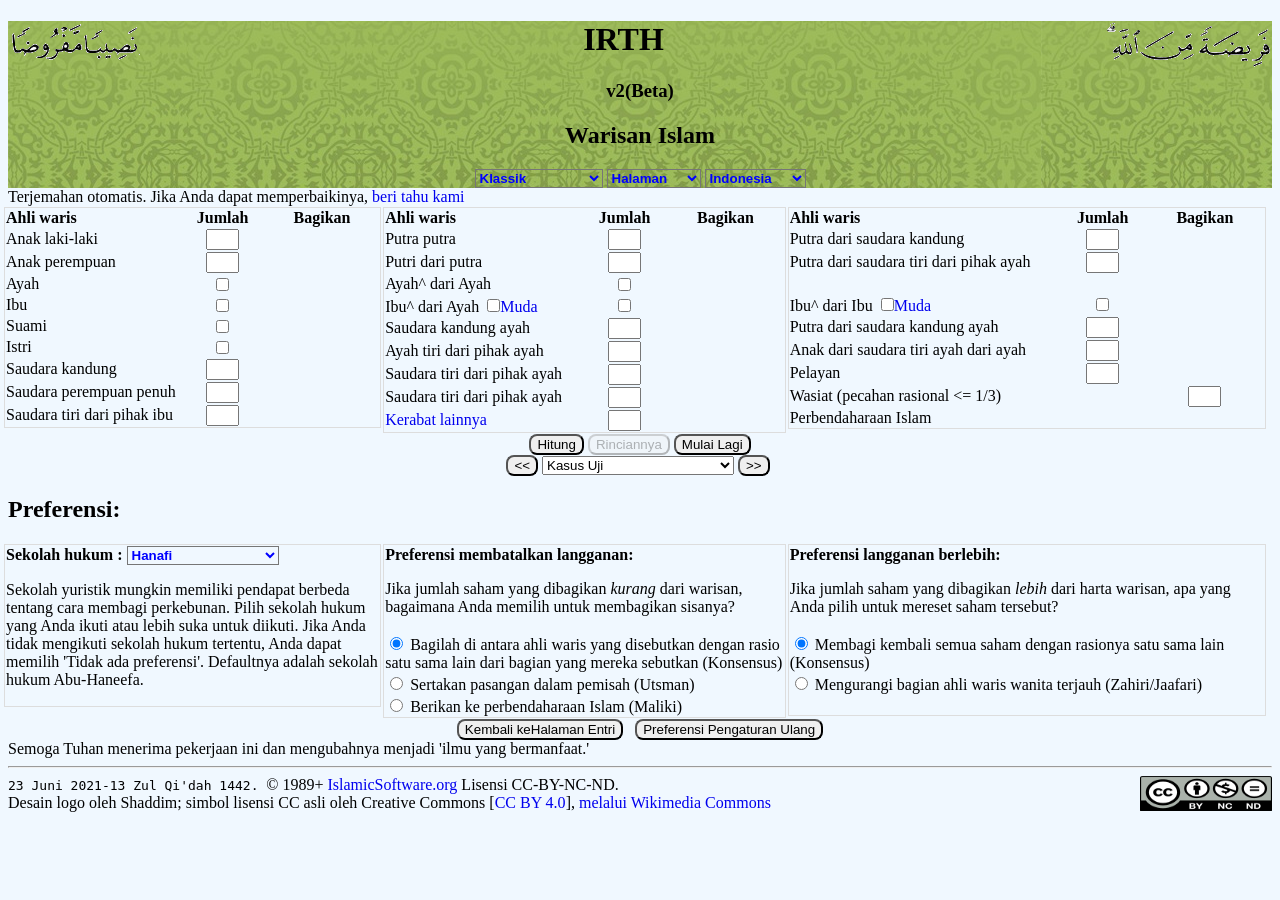
<file: index.html>
<!DOCTYPE HTML PUBLIC "-//W3C//DTD HTML 4.01 Transitional//EN" "http://www.w3.org/TR/html4/loose.dtd">
<!-- saved from url=(0048)http://www.islamicsoftware.org/irth/pt/index.html -->
<html xmlns="http://www.w3.org/1999/xhtml" xml:lang="en">
<head>
<title>The IRTH Program</title>
<meta http-equiv="X-UA-Compatible" content="IE=EmulateIE7"/>
<meta http-equiv="Content-Type" content="text/html; charset=UTF-8"/>
<meta name="keywords" content="Islamic software,freeware,Islamic inheritence,irth"/>
<meta name="description" content="Calculate inheritance shares of eligible heirs according to Islamic law."/>
<meta name="classification" content="Islamic software,freeware"/>
<meta name="author" content="IslamicSoftware.org"/>
<meta http-equiv="refresh" content="0;url=./id/"/>
</head>
<body>
Jika halaman ini tidak segera dialihkan, buka <a href="./id/">./id/</a>
</body>
</html>
</file>
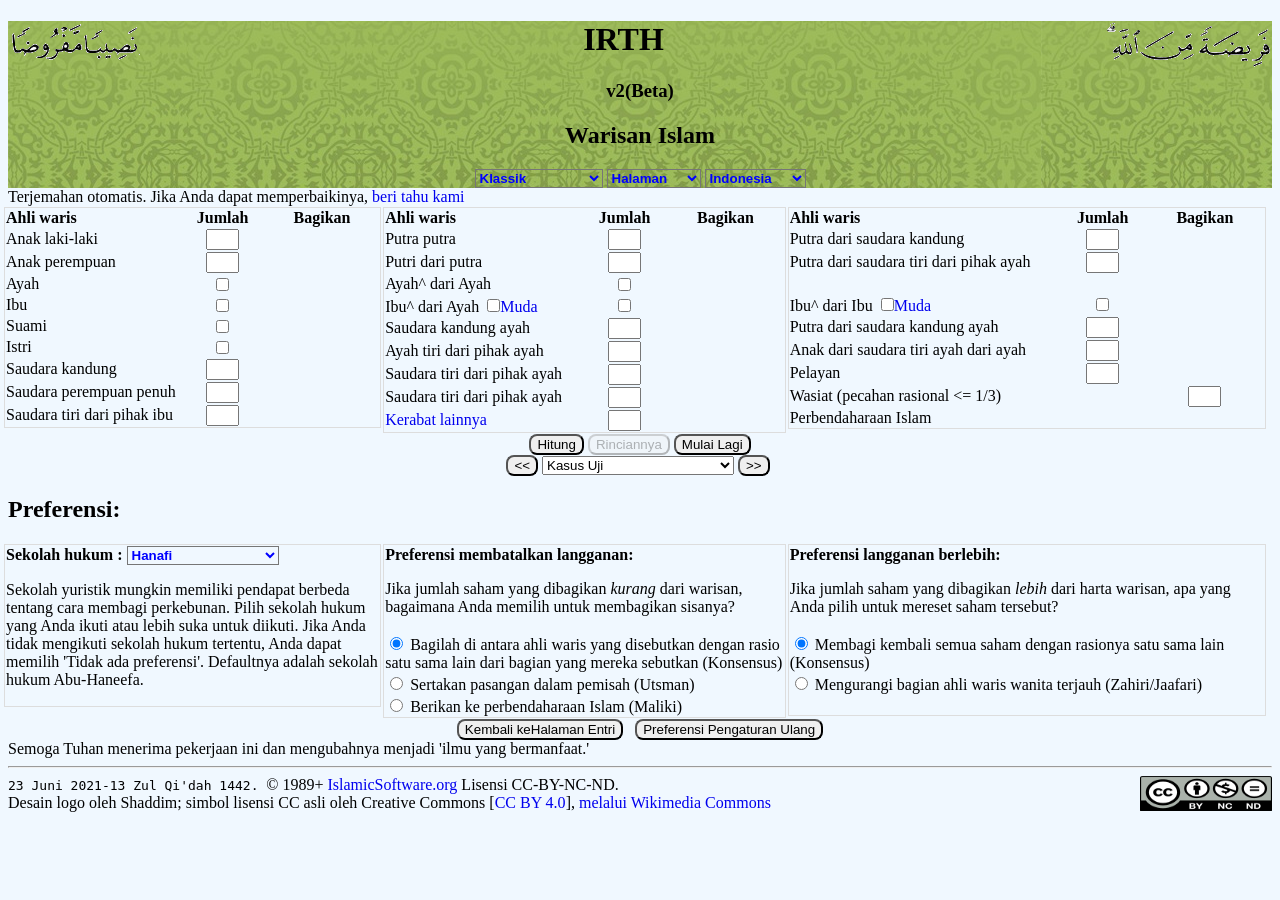
<file: id/index.html>
<!DOCTYPE HTML PUBLIC "-//W3C//DTD HTML 4.01 Transitional//EN" "http://www.w3.org/TR/html4/loose.dtd">
<!-- saved from url=(0048)http://www.islamicsoftware.org/irth/pt/index.html -->
<html xmlns="http://www.w3.org/1999/xhtml" xml:lang="en">
<head>
<title>The IRTH Program</title>
<meta http-equiv="X-UA-Compatible" content="IE=EmulateIE7"/>
<meta http-equiv="Content-Type" content="text/html; charset=UTF-8"/>
<meta name="keywords" content="Islamic software,freeware,Islamic inheritence,irth"/>
<meta name="description" content="Calculate inheritance shares of eligible heirs according to Islamic law."/>
<meta name="classification" content="Islamic software,freeware"/>
<meta name="author" content="IslamicSoftware.org"/>
<meta http-equiv="refresh" content="0;url=./irth.html"/>
</head>
<body>
If this page is not immediately redirected, go to <a href="./irth.html">./irth.html</a>
</body>
</html>
</file>
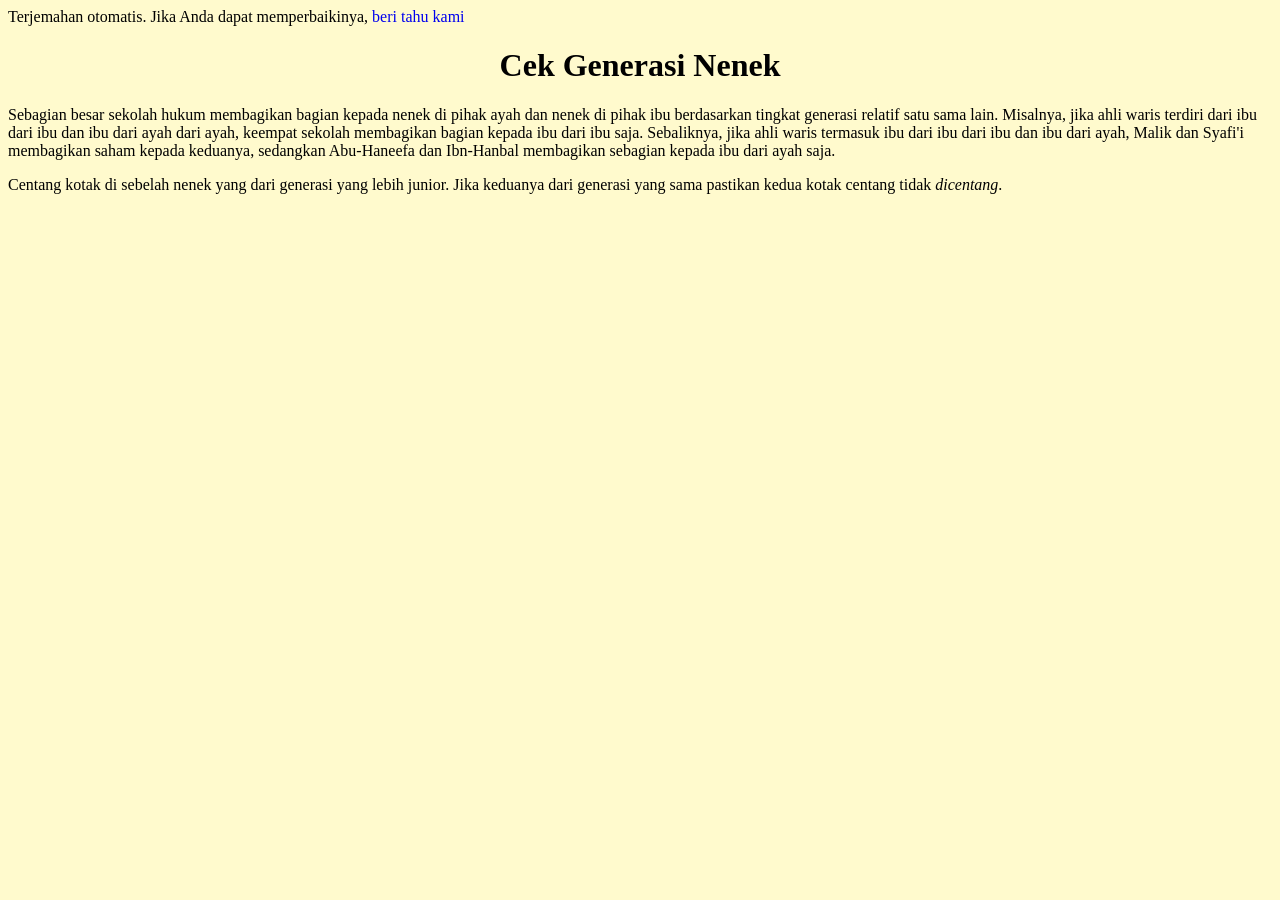
<file: id/gmgen.html>
<!DOCTYPE HTML PUBLIC "-//W3C//DTD HTML 4.01 Transitional//EN" "http://www.w3.org/TR/html4/loose.dtd">
<!-- saved from url=(0052)http://www.islamicsoftware.org/irth/v2/id/gmgen.html -->
<html>
	<head>
		<title>Grandmother Generation Check</title>
		<meta http-equiv="X-UA-Compatible" content="IE=EmulateIE7"/>
		<meta http-equiv="Content-Type" content="text/html; charset=utf-8"/>
		<meta name="viewport" content="width=device-width, initial-scale=1.0"/>
		<link rel="shortcut icon" href="../res/favicon.ico" type="image/x-icon"/>
		<link rel="stylesheet" href="../res/irth.css"/>
	</head>
	<body class="popup" lang="id" dir="ltr">
	Terjemahan otomatis. Jika Anda dapat memperbaikinya, <a href=\"mailto:islamicsoftware.org@gmail.com?subject=A better translation\">beri tahu kami</a>
		<h1 align="center">Cek Generasi Nenek</h1>
		<p>
			Sebagian besar sekolah hukum membagikan bagian kepada nenek di pihak ayah dan nenek di pihak ibu berdasarkan tingkat generasi relatif satu sama lain. Misalnya, jika ahli waris terdiri dari ibu dari ibu dan ibu dari ayah dari ayah, keempat sekolah membagikan bagian kepada ibu dari ibu saja. Sebaliknya, jika ahli waris termasuk ibu dari ibu dari ibu dan ibu dari ayah, Malik dan Syafi'i membagikan saham kepada keduanya, sedangkan Abu-Haneefa dan Ibn-Hanbal membagikan sebagian kepada ibu dari ayah saja. 
		</p>
		<p>
			Centang kotak di sebelah nenek yang dari generasi yang lebih junior. Jika keduanya dari generasi yang sama pastikan kedua kotak centang tidak <em>dicentang</em>.
		</p>
	</body>
</html>
</file>
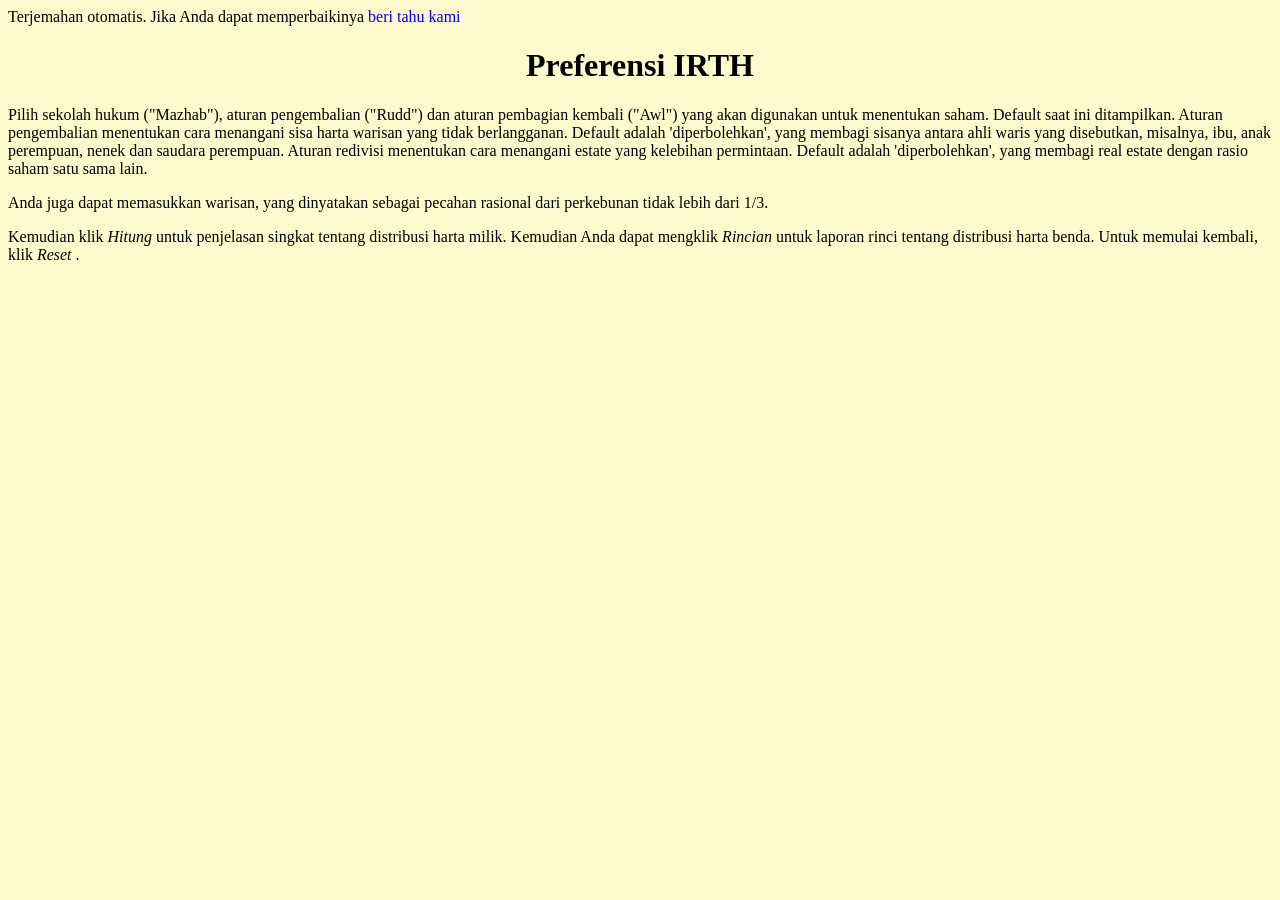
<file: id/helppref.html>
<!DOCTYPE HTML PUBLIC "-//W3C//DTD HTML 4.01 Transitional//EN" "http://www.w3.org/TR/html4/loose.dtd">
<!-- saved from url=(0049)http://www.islamicsoftware.org/irth/helppref.html -->
<html>
	<head>
		<title>IRTH Preferences</title>
		<meta http-equiv="X-UA-Compatible" content="IE=EmulateIE7"/>
		<meta http-equiv="Content-Type" content="text/html; charset=utf-8"/>
		<meta name="viewport" content="width=device-width, initial-scale=1.0"/>
		<link rel="shortcut icon" href="../res/favicon.ico" type="image/x-icon"/>
		<link rel="stylesheet" href="../res/irth.css"/>
	</head>
	<body class="popup" lang="en" dir="ltr">
Terjemahan otomatis. Jika Anda dapat memperbaikinya <a href="mailto:islamicsoftware.org@gmail.com?subject=A better translation">beri tahu kami</a>
		<h1 align="center">Preferensi IRTH</h1>
		<p>
		Pilih sekolah hukum ("Mazhab"), aturan pengembalian ("Rudd") dan aturan pembagian kembali ("Awl") yang akan digunakan untuk menentukan saham. Default saat ini ditampilkan. Aturan pengembalian menentukan cara menangani sisa harta warisan yang tidak berlangganan. Default adalah 'diperbolehkan', yang membagi sisanya antara ahli waris yang disebutkan, misalnya, ibu, anak perempuan, nenek dan saudara perempuan. Aturan redivisi menentukan cara menangani estate yang kelebihan permintaan. Default adalah 'diperbolehkan', yang membagi real estate dengan rasio saham satu sama lain. 
		</p>
		<p>
		Anda juga dapat memasukkan warisan, yang dinyatakan sebagai pecahan rasional dari perkebunan tidak lebih dari 1/3. 
		</p>
		<p>
		Kemudian klik <em>Hitung</em> untuk penjelasan singkat tentang distribusi harta milik. Kemudian Anda dapat mengklik <em>Rincian</em> untuk laporan rinci tentang distribusi harta benda. Untuk memulai kembali, klik <em>Reset </em>.
		</p>
	</body>
</html>
</file>
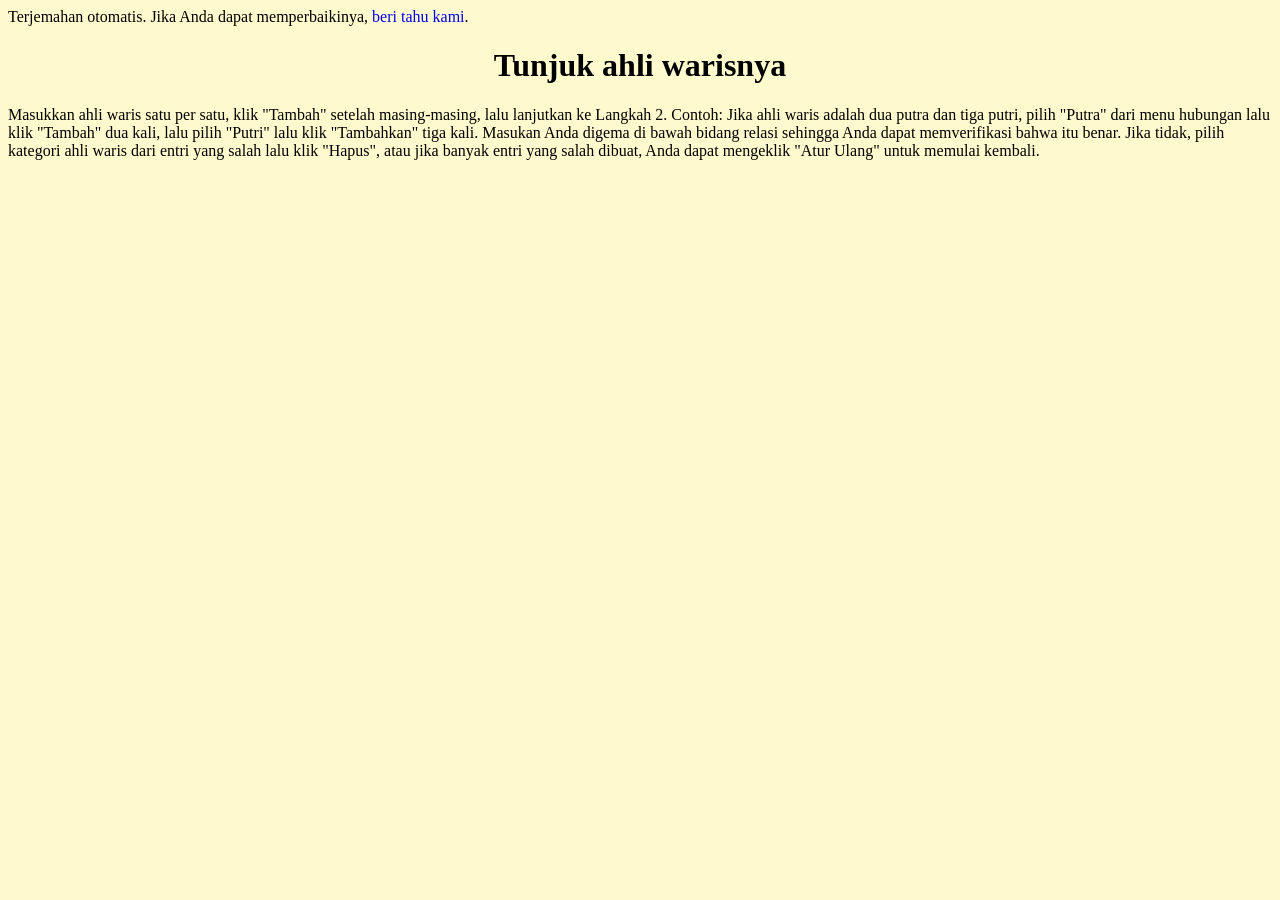
<file: id/hlpheirs.html>
<!DOCTYPE HTML PUBLIC "-//W3C//DTD HTML 4.01 Transitional//EN" "http://www.w3.org/TR/html4/loose.dtd">
<!-- saved from url=(0049)http://www.islamicsoftware.org/irth/hlpheirs.html -->
<html>
	<head>
		<title>Designating the heirs</title>
		<meta http-equiv="X-UA-Compatible" content="IE=EmulateIE7"/>
		<meta http-equiv="Content-Type" content="text/html; charset=utf-8"/>
		<meta name="viewport" content="width=device-width, initial-scale=1.0"/>
		<link rel="shortcut icon" href="../res/favicon.ico" type="image/x-icon"/>
		<link rel="stylesheet" href="../res/irth.css"/>
	</head>
	<body class="popup" lang="en" dir="ltr">
Terjemahan otomatis. Jika Anda dapat memperbaikinya, <a href="mailto:islamicsoftware.org@gmail.com?subject=A better translation">beri tahu kami</a>.
		<h1 align="center">Tunjuk ahli warisnya</h1>
		<p>
		Masukkan ahli waris satu per satu, klik "Tambah" setelah masing-masing, lalu lanjutkan ke Langkah 2. Contoh: Jika ahli waris adalah dua putra dan tiga putri, pilih "Putra" dari menu hubungan lalu klik "Tambah" dua kali, lalu pilih "Putri" lalu klik "Tambahkan" tiga kali. Masukan Anda digema di bawah bidang relasi sehingga Anda dapat memverifikasi bahwa itu benar. Jika tidak, pilih kategori ahli waris dari entri yang salah lalu klik "Hapus", atau jika banyak entri yang salah dibuat, Anda dapat mengeklik "Atur Ulang" untuk memulai kembali. 
		</p>
	</body>
</html>
</file>
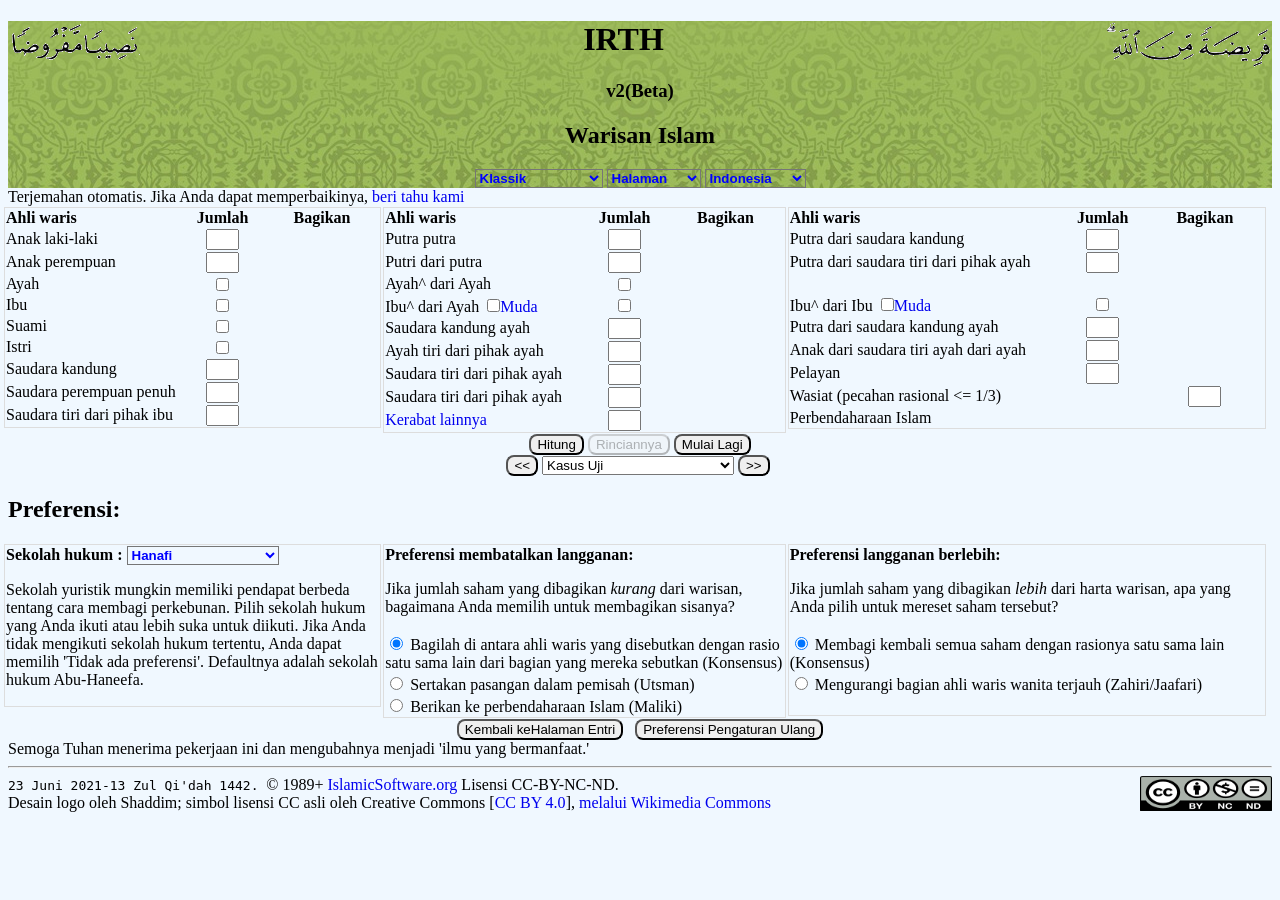
<file: id/irth.html>
<!DOCTYPE HTML PUBLIC "-//W3C//DTD HTML 4.01 Transitional//EN" "http://www.w3.org/TR/html4/loose.dtd">
<!-- saved from url=(0051)http://www.islamicsoftware.org/irth/v2/lang='id'/irth.html-->
<html xmlns="http://www.w3.org/1999/xhtml" xml:lang="en">
<head>
<title>IRTH</title>
<meta http-equiv='cache-control' content='no-cache, no-store, must-revalidate'/>
<meta http-equiv='expires' content='0'/>
<meta http-equiv='pragma' content='no-cache'/>
<meta http-equiv="Content-Type" content="text/html; charset=UTF-8"/>
<meta http-equiv="X-UA-Compatible" content="IE=EmulateIE7"/>
<meta name="viewport" content="width=device-width, initial-scale=1.0"/>
<meta name="keywords" content="Islamic software,freeware,Islamic inheritence,irth"/>
<meta name="description" content="Calculate inheritance shares of eligible heirs according to Islamic law."/>
<meta name="classification" content="Islamic software,freeware"/>
<meta name="author" content="IslamicSoftware.org"/>
<link rel="shortcut icon" href="../res/favicon.ico" type="image/x-icon"/>
<link rel="stylesheet" href="../res/irth.css"/>
<script type="text/javascript" src="../inc/env.js"></script>
<script type="text/javascript" src="../inc/json2.js"></script>
<script type="text/javascript" src="../inc/util.js"></script>
<script type="text/javascript" src="../inc/rational.js"></script>
<script type="text/javascript" src="texts.js"></script>
<script type="text/javascript" src="../inc/lookup.js"></script>
<script type="text/javascript" src="../inc/irth.js"></script>
<script type="text/javascript" src="../inc/testirth.js"></script>
<script type="text/javascript" src="../inc/irthui.js"></script>
<style>
.floatfix {
	float: left;	/* default, may be reversed by correctFloat() */
}
.alignfix {
	text-align: left;	/* default, may be reversed by correctFloat() */
}
</style>
</head>
<body onunload="closeResultsWindow();" onload="initPage();" lang='id' dir='ltr' >
<noscript>
<h1 align='center' style='text-align:center'>Halaman ini membutuhkan JavaScript 1.1</h1><p>Halaman ini membutuhkan browser yang mendukung JavaScript 1.1 atau lebih tinggi.</p><p>Browser Anda tidak mendukung JavaScript v1.1, atau JavaScript telah dinonaktifkan. Jika Anda ingin melihat halaman ini dengan benar, harap tingkatkan versi browser Anda atau aktifkan dukungan JavaScript.</p>
</noscript>
<script type="text/javascript"><!--
	if (isIE) {
		alert("Browser tidak kompatibel. Harap gunakan browser yang lebih modern, seperti Firefox");
		location.href = "../inc/blank-IGNORE.html";
	}
//--></script>
	<div class="green">
	  <span title="Ditahbiskan oleh Tuhan. (Quran 4:11)"><img src="../res/fareedha_tr.png" alt="Ditahbiskan oleh Tuhan. (Quran 4:11)" id="FareedhaImage" style="float:right;"/></span>
	  <span title="Pembagian yang ditentukan. (Quran 4:7) "><img src="../res/mafroodha_tr.png" alt="Pembagian yang ditentukan. (Quran 4:7) " id="NaseebanMafroodhanImage" style="float:left;"/></span>
	  <h1 align="center" style="text-align:center;">
		<a id="irth">IRTH</a>
	  </h1>
	  <h3 align="center" style="text-align:center;"> v2(Beta)</h3>
	  <h2 align="center" style="text-align:center;">Warisan Islam</h2>
	  
	  <div align="center" style="text-align:center;">
	  <select name="VersionsSelector" id="VersionsSelector" onchange="location.href=this.options[this.selectedIndex].value;" style="background-color:transparent;color:blue;font-weight:bold;">
		<option value='./'>Klassik</option>
		<option value='irthwiz.html'>langkah-langkah</option>
		<option value='../../v1/'>Versi 1</option>
	  </select>

	  <select name="HelpSelector" id="HelpSelector" onchange="location.href=this.options[this.selectedIndex].value;" style="background-color:transparent;color:blue;font-weight:bold;">
		<option value='irth.html'>Halaman</option>
	    <option value='irthhelp.html'>Tolong</option>
	    <option value='questions.html'>Pertanyaan</option>
	    <option value='local.html'>Unduh</option>
	    <option value='volunteer.html'>Ikut</option>
	    <option value='http://www.islamicsoftware.org'>Rumah</option>
	  </select>
	
	  <select name="TranslateSelector" id ="TranslateSelector" onchange="switchLanguage(this.options[this.selectedIndex].value);" style="background-color:transparent;color:blue;font-weight:bold;">;
		<option value='en'>English</option>
		<option value='ar'>عربي</option>
		<option value='id'>Indonesia</option>
		<option value='ur''>اردو</option>
		<option value='ug''>ئۇيغۇر</option>
		<option value='ps''>پښتو</option>
		<option value='fa''>فارسی</option>
		<option value='ku''>کوردی</option>
		<option value='dv'' disabled>ދިވެހި</option>
		<option value='af''>Afrikaans</option>
		<option value='so''>Af-Soomaali</option>
		<option value='az''>Azərbaycan</option>
		<option value='bo''>босански</option>
		<option value='de''>Deutsch</option>
		<option value='es''>Español</option>
		<option value='fr''>Français</option>
		<option value='ha''>Hausa</option>
		<option value='jv''>Jạwi</option>
		<option value='kk''>Қазақ</option>
		<option value='sw''>Kiswahili</option>
		<option value='ms''>Melayu</option>
		<option value='nl''>Nederlands</option>
		<option value='pt''>Português</option>
		<option value='sq''>Shqip</option>
		<option value='tr''>Türk</option>
		<option value='tk''>Türkmen</option>
		<option value='ce''>Содержани</option>
		<option value='cn''>中文</option>
		<option value='ky''>Кыргызча</option>
		<option value='ru''>Pусский</option>
		<option value='tg''>тоҷикӣ</option>
		<option value='uz''>ўзбекча</option>
		<option value='bn''>বাংলা বর্ণমালা</option>
		<option value='hi''>हिंदी</option>
		<option value='ks''>कॉशुर</option>
		<option value='th''>ภาษาไทย</option>
		<option value='rh' disabled/>رُاَينڠَ</option>
		<option value='am''>አማርኛ</option>
		<option value='ot'>Bahasa Lain</option>
	  </select>
	  </div>
	  <script type="text/javascript"><!--
	  	if (isLocal===true) {
			getElement("HelpSelector").options[3].disabled = true;	//Download
			getElement("VersionsSelector").options[2].style.display = "none";	//v1
			getElement("TranslateSelector").style.display = "none";
		}
	  //--></script>
	</div>
	 Terjemahan otomatis. Jika Anda dapat memperbaikinya, <a href='mailto:islamicsoftware.org@gmail.com?subject=A better translation'>beri tahu kami</a><br/> 
	<!-------------------Irth Form----------------------------------------------------------------------->
	<form id="IrthForm" action="#" style="width:100%;">
		<div class="row">
			<div class="column1 floatfix" style="float:left;">
			<table id="Heirs1">
			<tr>
				<th width="18%" style="width:18%; text-align:left;" class="alignfix">Ahli waris</th>
				<th width="5%" align="center" style="width:5%;text-align:center;">Jumlah</th>
				<th width="10%" align="center" style="text-align:center;width:10%;">Bagikan</th>
			</tr>
			<tr>
				<td style="text-align:left;" class="alignfix">Anak laki-laki</td>
				<td align="center" style="text-align:center;"><input name="num1" id="num1" size="2" tabindex="1" align="center" style="text-align:center;"/></td>
				<td align="center" style="text-align:center;" id="get1">&nbsp;</td>
			</tr>
			<tr>
				<td style="text-align:left;" class="alignfix">Anak perempuan</a></td>
				<td align="center" style="text-align:center;"><input name="num2" id="num2" size="2" tabindex="2" align="center" style="text-align:center;"/></td>
				<td align="center" style="text-align:center;" id="get2">&nbsp;</td>
			</tr>
			<tr>
				<td style="text-align:left;" class="alignfix">Ayah</a></td>
				<td align="center" style="text-align:center;"><input name="num3" id="num3" type="checkbox" tabindex="3"/></td>
				<td align="center" style="text-align:center;" id="get3">&nbsp;</td>
			</tr>
			<tr>
				<td style="text-align:left;" class="alignfix">Ibu</a></td>
				<td align="center" style="text-align:center;"><input name="num4" type="checkbox" tabindex="4"/></td>
				<td align="center" style="text-align:center;" id="get4">&nbsp;</td>
			</tr>
			<tr>
				<td style="text-align:left;" class="alignfix">Suami</td>
				<td align="center" style="text-align:center;"><input name="num5" id="num5" type="checkbox" tabindex="5" onclick="if(this.checked==true)this.form.elements['num6'].checked=false;"/></td>
				<td align="center" style="text-align:center;" id="get5">&nbsp;</td>
			</tr>
			<tr>
				<td style="text-align:left;" class="alignfix">Istri</td>
				<td align="center" style="text-align:center;"><input name="num6" id="num6" type="checkbox" tabindex="6" onclick="if(this.checked==true)this.form.elements['num5'].checked=false;"/></td>
				<td align="center" style="text-align:center;" id="get6">&nbsp;</td>
			</tr>
			<tr>
				<td style="text-align:left;" class="alignfix">Saudara kandung</td>
				<td align="center" style="text-align:center;"><input name="num7" id="num7" size="2" tabindex="7" align="center" style="text-align:center;" /></td>
				<td align="center" style="text-align:center;" id="get7">&nbsp;</td>
			</tr>
			<tr>
				<td style="text-align:left;" class="alignfix">Saudara perempuan penuh</td>
				<td align="center" style="text-align:center;"><input name="num8" id="num8" size="2" tabindex="8" align="center" style="text-align:center;"/></td>
				<td align="center" style="text-align:center;" id="get8">&nbsp;</td>
			</tr>
			<tr>
				<td style="text-align:left;" class="alignfix">Saudara tiri dari pihak ibu</td>
				<td align="center" style="text-align:center;"><input name="num9" size="2" tabindex="9" id="num9" align="center" style="text-align:center;"/></td>
				<td align="center" style="text-align:center;" id="get9">&nbsp;</td>
			</tr>
			</table>
			</div>

			<div class="column2 floatfix" style="float:left;">
			<table id="Heirs2">
			<tr>
				<th width="20%" style="width:20%; text-align:left;" class="alignfix">Ahli waris</th>
				<th width="5%" align="center" style="width:5%;text-align:center;">Jumlah</th>
				<th width="10%" align="center" style="text-align:center;width:10%;">Bagikan</th>
			</tr>
			<tr>
				<td style="text-align:left;" class="alignfix">Putra putra</td>
				<td align="center" style="text-align:center;"><input name="num10" id="num10" size="2" tabindex="10" align="center" style="text-align:center;"/></td>
				<td align="center" style="text-align:center;" id="get10">&nbsp;</td>
			</tr>
			<tr>
				<td style="text-align:left;" class="alignfix">Putri dari putra</a></td>
				<td align="center" style="text-align:center;"><input name="num11" id="num11" size="2" tabindex="11" align="center" style="text-align:center;"/></td>
				<td align="center" style="text-align:center;" id="get11">&nbsp;</td>
			</tr>
			<tr>
				<td style="text-align:left;" class="alignfix">Ayah^ dari Ayah</a></td>
				<td align="center" style="text-align:center;"><input name="num12" id="num12" type="checkbox" tabindex="12"/></td>
				<td align="center" style="text-align:center;" id="get12">&nbsp;</td>
			</tr>
			<tr>
				<td style="text-align:left;" class="alignfix">Ibu^ dari Ayah&nbsp; 
					<span>
					<input name="gmfy" id="gmfy" type="checkbox" value="1" onclick="this.form.elements['gmmy'].checked=false;return true;"/><a href="javascript:showGmGen()">Muda</a>
					</span>
				</td>
				<td align="center" style="text-align:center;">
					<input name="num13" tabindex="13" type="checkbox" id="num13" tabindex="13" type="checkbox"/>
				</td>
				<td align="center" style="text-align:center;" id="get13">&nbsp;</td>
			</tr>
			<tr>
				<td style="text-align:left;" class="alignfix">Saudara kandung ayah</td>
				<td align="center" style="text-align:center;"><input name="num14" size="2" tabindex="14" id="num14" align="center" style="text-align:center;"/></td>
				<td align="center" style="text-align:center;" id="get14">&nbsp;</td>
			</tr>
			<tr>
				<td style="text-align:left;" class="alignfix">Ayah tiri dari pihak ayah</td>
				<td align="center" style="text-align:center;"><input name="num15" size="2" tabindex="15" id="num15" align="center" style="text-align:center;"/></td>
				<td align="center" style="text-align:center;" id="get15">&nbsp;</td>
			</tr>
			<tr>
				<td style="text-align:left;" class="alignfix">Saudara tiri dari pihak ayah</td>
				<td align="center" style="text-align:center"><input name="num16" size="2" tabindex="16" id="num16" align="center" style="text-align:center;"/></td>
				<td align="center" style="text-align:center" id="get16">&nbsp;</td>
			</tr>
			<tr>
				<td style="text-align:left;" class="alignfix">Saudara tiri dari pihak ayah</td>
				<td align="center" style="text-align:center;"><input name="num17" size="2" tabindex="17" id="num17" align="center" style="text-align:center;"/></td>
				<td align="center" style="text-align:center;" id="get17">&nbsp;</td>
			</tr>
			<tr>
				<td style="text-align:left;" class="alignfix"><a href="relativesm.html">Kerabat lainnya</a></td>
				<td align="center" style="text-align:center;"><input name="num18" size="2" tabindex="18" id="num18" align="center" style="text-align:center;"/></td>
				<td align="center" style="text-align:center;" id="get18">&nbsp;</td>
			</tr>
			</table>
			</div>
			
			<div class="column3 floatfix" style="float:left;">
			<table id="Heirs3">
			<tr>
				<th width="25%" style="width:25%; text-align:left;" class="alignfix">Ahli waris</th>
				<th width="5%" align="center" style="width:5%;text-align:center;">Jumlah</th>
				<th width="10%" align="center" style="text-align:center;width:10%;">Bagikan</th>
			</tr>
			<tr>
				<td style="text-align:left;" class="alignfix">Putra dari saudara kandung</td>
				<td align="center" style="text-align:center"><input name="num19" id="num19" size="2" tabindex="19" align="center" style="text-align:center;"/></td>
				<td align="center" style="text-align:center;" id="get19">&nbsp;</td>
			</tr>
			<tr>
				<td style="text-align:left;" class="alignfix">Putra dari saudara tiri dari pihak ayah</td>
				<td align="center" style="text-align:center;"><input name="num20" size="2" tabindex="20" id="num20" size="2" align="center" style="text-align:center;"/></td>
				<td align="center" style="text-align:center;" id="get20">&nbsp;</td>
			</tr>
			<tr>
				<td>&nbsp;</td>
			</tr>
			<tr>
				<td style="text-align:left;" class="alignfix">Ibu^ dari Ibu&nbsp; 
					<span>
					<input name="gmmy" id="gmmy" type="checkbox" value="2" onclick="this.form.elements['gmfy'].checked=false;return true;"/><a href="javascript:showGmGen()">Muda</a>
					</span>
				</td>
				<td align="center" style="text-align:center;">
					<input name="num21" tabindex="21" type="checkbox" id="num21" tabindex="21" type="checkbox"/>
				</td>
				<td align="center" style="text-align:center;" id="get21">&nbsp;</td>
			</tr>
			<tr>
				<td style="text-align:left;" class="alignfix">Putra dari saudara kandung ayah</td>
				<td align="center" style="text-align:center;"><input name="num22" size="2" tabindex="22" id="num22" align="center" style="text-align:center;"/></td>
				<td align="center" style="text-align:center;" id="get22">&nbsp;</td>
			</tr>
			<tr>
				<td style="text-align:left;" class="alignfix">Anak dari saudara tiri ayah dari ayah</td>
				<td align="center" style="text-align:center;"><input name="num23" size="2" tabindex="23" id="num23" align="center" style="text-align:center;"/></td>
				<td align="center" style="text-align:center;" id="get23">&nbsp;</td>
			</tr>
			<tr>
				<td style="text-align:left;" class="alignfix">Pelayan</td>
				<td align="center" style="text-align:center;"><input name="num24" size="2" tabindex="24" id="num24" align="center" style="text-align:center;"/></td>
				<td align="center" style="text-align:center;" id="get24">&nbsp;</td>
			</tr>
			<tr>
				<td colspan="2" style="text-align:left;" class="alignfix">Wasiat (pecahan rasional <= 1/3)</td>
				<td tabindex="25" align="center" style="text-align:center;"><input type="text" name="bequestField" id="bequestField" size="2" minlength="3" pattern="/\d+\/[2-9]\d*/" align="center" style="text-align:center;" onblur="if(isGt(toRational(this.value),third))this.value='1/3'"/></td>
			</tr>
			<tr>
				<td style="text-align:left;" class="alignfix">Perbendaharaan Islam</td>
				<td>&nbsp;</td>
				<td align="center" style="text-align:center;" id="get25">&nbsp;</td>
			</tr>
			</table>
			</div>
		</div>

		<div align="center" style="text-align:center;">
			<input type="button" value="Hitung" name="CalculateButton" id="CalculateButton" onclick="calculate();return true;"/>
			<input type="button" value="Rinciannya" name="DetailsButton" id="DetailsButton" disabled="disabled" onclick="if(resultsWindow)resultsWindow.focus();else displaySharesNS();return true;"/>
			<input type="button" value="Mulai Lagi" onclick="location.reload();"/>
		</div>
		<div align="center" style="text-align:center;">
			<input type="button" name="PreviousTestButton" id="PreviousTestButton" value="<<" onclick="previousTest();return true;"/>
			<!-------------------Test Cases----------------------------------------------------------------->
			<select name="TestCaseSelector" onchange="showTestCase(this.options[this.selectedIndex].value);return true;">
				<option value="-1" selected="selected">Kasus Uji</option>
				<option value="-2">Abu-Bakr</option>
				<option value="-3">Gharraia (Omar)</option>
				<option value="-4">Minbaria (Ali)</option>
				<option value="-5">Hakim Syuraih</option>
				<option value="-6">Syafiia</option>
				<option value="-7">Kharqaa</option>
				<option value="-8">Malikia</option>
				<option value="-9">Pseudo-Malikia</option>
				<option value="-10">Akdaria</option>
				<option value="-11">Musytarika</option>
				<option value="-30">Putra dan putri </option>
				<option value="-31">Putri dan tidak ada putri</option>
				<option value="-32">Putri dan saudara kandung</option>
				<option value="-33">Orangtua</option>
				<option value="-34">Kakek dan saudara kandung</option>
				<option value="-35">Pasangan</option>
				<option value="-101">Hanya ahli waris</option>
				<option value="-100">Tidak ada ahli waris</option>
				<option value="-98">kasus acak</option>
				<option value="-99">ahli waris acak</option>
				<option value="-1000">semua kasus</option>
			</select>
			<input type="button" name="NextTestButton" id="NextTestButton" value=">>" onclick="nextTest();return true;"/>&nbsp;
			<span id="caseNum">&nbsp;</span>
		</div>
	</form>
	<!-------------Preferences Form----------------->
	<form id="PreferencesForm" action="#" style="width:100%;">
		<a id="preferences"><b><h2>Preferensi:</h2></b></a>
		<div class="row">
			<div class="column1 floatfix" style="float:left;">
			<table id="Prefs1">
			<tr>
				<td style="text-align:left;" class="alignfix">
				<b title="Mazhab">Sekolah hukum :</b>
				<select name="SchoolSelector" onchange="school=this.options[this.selectedIndex].value;" style="background-color:transparent;color:blue;font-weight:bold;">
					<option value="1" selected>Hanafi</option>
					<option value="2">Maliki</option>
					<option value="3">Syafii</option>
					<option value="4">Hanbali</option>
					<option value="6">Zahiri</option>
					<option value="5">Hukum Mesir</option>
					<option value="7">Jaafari</option>
					<option value="8">Ibadhi</option>
					<option value="9" disabled>Zaidi</option>
					<option value="0">Tidak ada preferensi</option>
				</select>
				<p>
				Sekolah yuristik mungkin memiliki pendapat berbeda tentang cara membagi perkebunan. Pilih sekolah hukum yang Anda ikuti atau lebih suka untuk diikuti. Jika Anda tidak mengikuti sekolah hukum tertentu, Anda dapat memilih 'Tidak ada preferensi'. Defaultnya adalah sekolah hukum Abu-Haneefa.
				</p>
				</td>
			</tr>
			</table>
			</div>
			<div class="column2 floatfix" style="float:left;">
			<table id="Prefs2">
			<tr>
				<td style="text-align:left;" class="alignfix">
				<b>Preferensi membatalkan langganan:</b>
				<p>
				Jika jumlah saham yang dibagikan <em>kurang</em> dari warisan, bagaimana Anda memilih untuk membagikan sisanya?
				</p>
				</td>
			</tr>
			<tr>
			<td valign="top" style="text-align:left;" class="alignfix">
				<input type="radio" name="Undersub" value="1" checked="checked"/>
				Bagilah di antara ahli waris yang disebutkan dengan rasio satu sama lain dari bagian yang mereka sebutkan (Konsensus)
			</td>
			</tr>
			<tr>
			<td valign="top" style="text-align:left;" class="alignfix">
				<input type="radio" name="Undersub" value="2"/>
				Sertakan pasangan dalam pemisah (Utsman)
			</td>
			</tr>
			<tr>
			<td valign="top" style="text-align:left;" class="alignfix">
				<input type="radio" name="Undersub" value="0"/>
				Berikan ke perbendaharaan Islam (Maliki)
			</td>
			</tr>
			</table>
			</div>
			<div class="column3 floatfix" style="float:left;">
			<table id="Prefs3">
			<tr>
				<td style="text-align:left;" class="alignfix">
				<b>Preferensi langganan berlebih:</b>
				<p>
				Jika jumlah saham yang dibagikan <em>lebih</em> dari harta warisan, apa yang Anda pilih untuk mereset saham tersebut?
				</p>
				</td>
			</tr>
			<tr>
			<td valign="top" style="text-align:left;" class="alignfix">
				<input type="radio" name="Oversub" value="1" checked="checked"/>
				Membagi kembali semua saham dengan rasionya satu sama lain (Konsensus)
			</td>
			</tr>
			<tr>
			<td valign="top" style="text-align:left;" class="alignfix">
				<input type="radio" name="Oversub" value="0"/>
				Mengurangi bagian ahli waris wanita terjauh (Zahiri/Jaafari) 
			</td>
			</tr>
			<tr><td>&nbsp;</td></tr>
			</table>
			</div>
		</div>
		<!--Determining allowRudd and allowRuddToSpouses is done in initialize()-->
		
		<div align="center">
			<input type="button" value="Kembali keHalaman Entri" onclick="location.href='#irth'"/>&nbsp;&nbsp;
			<input type="button" value="Preferensi Pengaturan Ulang" onclick="clearPreferences()"/>
		</div>
	</form>
	Semoga Tuhan menerima pekerjaan ini dan mengubahnya menjadi 'ilmu yang bermanfaat.'
	<hr/>
	<img src="../res/132px-Cc-by-nc-nd_icon.svg.png" alt="Lisensi Creative Commons CC-BY-NC-ND" height="35" width="132" id="CopyrightLogo" style="float:right;" title="Lisensi Creative Commons CC-BY-NC-ND"/>
	<span id="Copyright" style="float:left;text-align:left;" class="floatfix alignfix"><tt>23 Juni 2021-13 Zul Qi'dah 1442. </tt>&copy;&nbsp;1989+&nbsp;<a href='mailto:IslamicSoftware.org@gmail.com?subject=About your IRTH program'>IslamicSoftware.org</a>&nbsp;Lisensi CC-BY-NC-ND.<br/>Desain logo oleh Shaddim; simbol lisensi CC asli oleh Creative Commons [<a href='https://creativecommons.org/licenses/by/4.0'>CC BY 4.0</a>], <a href='https://commons.wikimedia.org/wiki/File:Creative_commons_license_spectrum.svg'>melalui Wikimedia Commons</a></span>
</body>
</html>
</file>
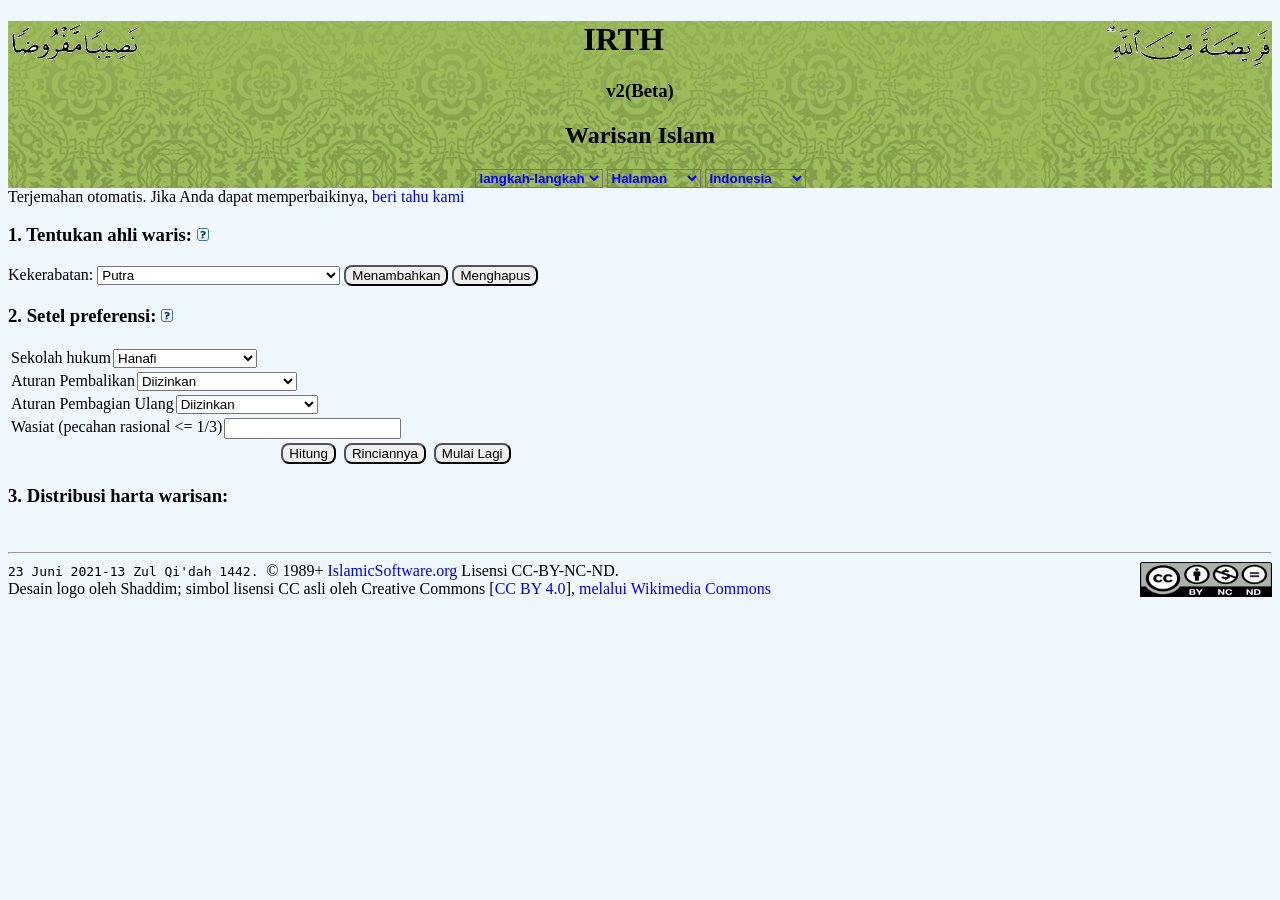
<file: id/irthwiz.html>
<!DOCTYPE HTML PUBLIC "-//W3C//DTD HTML 4.01 Transitional//EN" "http://www.w3.org/TR/html4/loose.dtd">
<!-- saved from url=(0054)http://www.islamicsoftware.org/irth/v2/lang='id'/irthwiz.html-->
<html>
<head>
  <title>Antarmuka langkah-langkah ke program IRTH.</title>
  <meta http-equiv='cache-control' content='no-cache, no-store, must-revalidate'/>
  <meta http-equiv='expires' content='0'/>
  <meta http-equiv='pragma' content='no-cache'/>
  <meta http-equiv="Content-Type" content="text/html; charset=utf-8"/>
  <meta http-equiv="X-UA-Compatible" content="IE=EmulateIE7"/>
  <meta name="viewport" content="width=device-width, initial-scale=1.0"/>
  <meta name="keywords" content="Islamic software,freeware,Islamic inheritence,irth"/>
  <meta name="description" content="Calculate inheritance shares of eligible heirs according to Islamic law."/>
  <meta name="classification" content="Islamic software,freeware,CC-BY-NC-ND"/>
  <meta name="author" content="IslamicSoftware.org"/>
  <link rel="shortcut icon" href="../res/favicon.ico" type="image/x-icon"/>
  <link rel="stylesheet" href="../res/irth.css"/>
  <script type="text/javascript" src="../inc/env.js"></script>
  <script type="text/javascript" src="../inc/json2.js"></script>
  <script type="text/javascript" src="../inc/util.js"></script>
  <script type="text/javascript" src="../inc/rational.js"></script>
  <script type="text/javascript" src="texts.js"></script>
  <script type="text/javascript" src="../inc/lookup.js"/></script>
  <script type="text/javascript" src="../inc/irth.js"></script>
  <script type="text/javascript">
	RELATION = ["Wasiat","Putra","Putri","Ayah","Ibu","Suami","Istri","Kakak laki-laki","Kakak perempuan penuh","Saudara tiri dari pihak ibu","Putra dari putra","Putri dari putra","Ayah^ dari Ayah","Ibu^ dari Ayah","Saudara kandung dari ayah","Saudara tiri dari pihak ayah dari ayah","Saudara tiri dari pihak ayah","Kakak tiri dari pihak ayah","Kerabat lainnya","Putra dari saudara laki-laki penuh","Anak dari saudara tiri dari pihak ayah","Ibu^ dari Ibu","Putra dari saudara kandung ayah","Anak dari saudara tiri ayah dari ayah","Pelayan","Perbendaharaan Islam"];
	RELATIONS = ["Wasiat","Anak laki-laki","Anak perempuan","Ayah","Ibu","Suami","istri","Saudara kandung","Saudara perempuan penuh","Saudara tiri dari pihak ibu","Putra putra","Putri dari putra","Ayah^ dari Ayah","_Gmother_","Saudara kandung ayah","Ayah tiri dari pihak ayah","Saudara tiri dari pihak ayah","-SistersF_","Kerabat lainnya","Putra dari saudara kandung","Putra dari saudara tiri dari pihak ayah","_Gmother_","Putra dari saudara kandung ayah","Anak dari saudara tiri ayah dari ayah","Pelayan","Perbendaharaan Islam"];

	/**
	 *	Initialize the HeirsInfo array. 
	 *	Element 0 is for bequest, element 25 is for treasury
	 *	Both are treated differently from heirs, so their count is always 0
	 */
	function initializeHeirsInfo() {
		var hi = [];
		var he = {"relation":RELATIONS[0], "count":0};
		hi.push(he);
		for (var i=son; i<treasury; i++) {
			he = {"relation":RELATIONS[i], "count":0};
			hi.push(he);
		}
		he = {"relation":RELATIONS[treasury], "count":0};
		hi.push(he);
		return hi;
	}

	initializeHeirsInfo();

	/**
	 *	Write out a debugging statement
	 *	This overrides the one in irth.js in order to write debugging statements to the console only
	 *	@param	msg: string, the statement
	 */
	function debug(msg) {
		console.log("[debug] " + msg + "\n");
	}

	/**
	 *	Write out a detail statement
	 *	This overrides the one in irth.js in order to write detail statements to the console only
	 *	@param	msg: string, the statement
	 */
	function detail(msg) {
		debugText += msg + "<br" + "/>";
		console.log(msg + "\n");
	}

	/**
	 *	Corrects the float according to writing direction
	 *	@param	rtl: string, "rtl" for right-to-left, or "ltr" for left-to-right (default)
	 */
	function correctFloat(rtl) {
		//Correct left
		document.body.dir = (rtl? 'rtl' : 'ltr');
		var floatfix = document.getElementsByClassName('floatfix');
		var alignfix = document.getElementsByClassName('alignfix');
		var copyrightlogofix = document.getElementById('CopyrightLogo');
		if (floatfix && floatfix.length>0) 
			for (var i=0; i<floatfix.length; i++)
				floatfix[i].style['float'] = (rtl? 'right' : 'left');
		if (alignfix && alignfix.length>0) 
			for (var i=0; i<alignfix.length; i++)
				alignfix[i].style['text-align'] = (rtl? 'right' : 'left');
		if (copyrightlogofix) copyrightlogofix.style['float'] = (rtl? 'left' : 'right');
	}
	/**
	 *	Switch to a supported language
	 *	@param	languageCode: string, target language code, e.g., "fa" for Farsi
	 */
	function switchLanguage(languageCode) {
		setTranslationCookie("");
		if ("en"==languageCode || "ar"==languageCode || "id"==languageCode) {
			location.href = "../" + languageCode + "/irthwiz.html";
		}
		else {
			setTranslationCookie(languageCode);
			var dir = ("fa"==languageCode || "ur"==languageCode || "di"==languageCode || "ug"==languageCode || "ps"==languageCode || "rh"==languageCode || "he"==languageCode);
			location.href = "../ot/irthwiz.html?lang=" + languageCode + (dir? "&dir=rtl" : "");
		}
	}
	/**
	 *	Sets direction of text writing and element positioning to "rtl" if so passed in the query string
	 */
	function setPageDirection() {
		var lang = getPageLanguage();
		if ("en"==lang || "ar"==lang || "id"==lang) return;		//already taken care of
		else correctFloat(isPageLanguageDirectionRTL());
	}
	/**
	 *	Called after the page is loaded to set its language and writing direction
	 *	which are passed to the translation cookie and automatically translated pages
	 */
	function initPage() {
		var lang = getPageLanguage();
		if (!lang || ""==lang || "en"==lang || "ar"==lang || "id"==lang) 
			setTranslationCookie("");
		else {
			setPageLanguage();
			setPageDirection();
			setTranslationCookie(getPageLanguage());
			getElement("HelpSelector").options[3].disabled = true;	//Downlaod
		}
		setSelectedLanguage(lang? lang : "en");
		var classic = getElement("VersionsSelector").options[0];
		var wizard = getElement("VersionsSelector").options[1];
		classic.value += lang? "?lang="+lang : "";
		wizard.value += lang? "?lang="+lang : "";
		if (isPageLanguageDirectionRTL()) {
			classic.value += "&dir=rtl";
			wizard.value += "&dir=rtl";
		}
	}

	initialize();

	resultsWindow = null;
  </script>
</head>

<body onunload="closeResultsWindow()" lang='id' dir='ltr'  onload="initPage();">
<noscript>
<h1 align='center' style='text-align:center'>Halaman ini membutuhkan JavaScript 1.1</h1><p>Halaman ini membutuhkan browser yang mendukung JavaScript 1.1 atau lebih tinggi.</p><p>Browser Anda tidak mendukung JavaScript v1.1, atau JavaScript telah dinonaktifkan. Jika Anda ingin melihat halaman ini dengan benar, harap tingkatkan versi browser Anda atau aktifkan dukungan JavaScript.</p>
</noscript>
<script type="text/javascript"><!--
	if (isIE) {
		alert("Browser tidak kompatibel. Harap gunakan browser yang lebih modern, seperti Firefox");
		location.href = "../inc/blank-IGNORE.html";
	}
//--></script>
	<div class="green">
	  <span title="Pembagian yang ditentukan. (Quran 4:7) "><img src="../res/mafroodha_tr.png" alt="Pembagian yang ditentukan. (Quran 4:7) " id="NaseebanMafroodhanImage" style="float:left;"/></span>
	  <span title="Ditahbiskan oleh Tuhan. (Quran 4:11)"><img src="../res/fareedha_tr.png" alt="Ditahbiskan oleh Tuhan. (Quran 4:11)" id="FareedhaImage" style="float:right;"/></span>
	  <h1 align="center" style="text-align:center;">
		<a id="irth">IRTH</a>
	  </h1>
	  <h3 align="center" style="text-align:center;">v2(Beta)</h3>
	  <h2 align="center" style="text-align:center;">Warisan Islam</h2>

	  <div align="center" style="text-align:center;">
	  <select name="VersionsSelector" id="VersionsSelector" onchange="location.href=this.options[this.selectedIndex].value;" style="background-color:transparent;color:blue;font-weight:bold;">
		<option value='irthwiz.html'>langkah-langkah</option>
		<option value='./'>Klassik</option>
		<option value='../../v1/'>Versi 1</option>
	  </select>

	  <select name="HelpSelector" id="HelpSelector" onchange="location.href=this.options[this.selectedIndex].value;" style="background-color:transparent;color:blue;font-weight:bold;">
		<option value='irth.html'>Halaman</option>
	    <option value='irthhelp.html'>Tolong</option>
	    <option value='questions.html'>Pertanyaan</option>
	    <option value='local.html'>Unduh</option>
	    <option value='volunteer.html'>Ikut</option>
	    <option value='http://www.islamicsoftware.org'>Rumah</option>
	  </select>

	  <select name="TranslateSelector" id ="TranslateSelector" onchange="switchLanguage(this.options[this.selectedIndex].value);" style="background-color:transparent;color:blue;font-weight:bold;">;
		<option value='en'>English</option>
		<option value='ar'>عربي</option>
		<option value='id'>Indonesia</option>
		<option value='ur''>اردو</option>
		<option value='ug''>ئۇيغۇر</option>
		<option value='ps''>پښتو</option>
		<option value='fa''>فارسی</option>
		<option value='ku''>کوردی</option>
		<option value='dv'' disabled>ދިވެހި</option>
		<option value='af''>Afrikaans</option>
		<option value='so''>Af-Soomaali</option>
		<option value='az''>Azərbaycan</option>
		<option value='bo''>босански</option>
		<option value='de''>Deutsch</option>
		<option value='es''>Español</option>
		<option value='fr''>Français</option>
		<option value='ha''>Hausa</option>
		<option value='jv''>Jạwi</option>
		<option value='kk''>Қазақ</option>
		<option value='sw''>Kiswahili</option>
		<option value='ms''>Melayu</option>
		<option value='nl''>Nederlands</option>
		<option value='pt''>Português</option>
		<option value='sq''>Shqip</option>
		<option value='tr''>Türk</option>
		<option value='tk''>Türkmen</option>
		<option value='ce''>Содержани</option>
		<option value='cn''>中文</option>
		<option value='ky''>Кыргызча</option>
		<option value='ru''>Pусский</option>
		<option value='tg''>тоҷикӣ</option>
		<option value='uz''>ўзбекча</option>
		<option value='bn''>বাংলা বর্ণমালা</option>
		<option value='hi''>हिंदी</option>
		<option value='ks''>कॉशुर</option>
		<option value='th''>ภาษาไทย</option>
		<option value='rh' disabled/>رُاَينڠَ</option>
		<option value='am''>አማርኛ</option>
		<option value='ot'>Bahasa Lain</option>
	  </select>
	  </div>
	  <script type="text/javascript"><!--
	  	if (isLocal===true) {
			getElement("HelpSelector").options[3].disabled = true;	//Download
			getElement("VersionsSelector").options[2].style.display = "none";	//v1
			getElement("TranslateSelector").style.display = "none";
		}
		/**
		 *	Sets the selected language in language drop-down menu
		 *	@param	languageCode: string, language code, e.g., "es"
		 */
		function setSelectedLanguage(languageCode) {
			var sel = getElement("TranslateSelector");
			for (var i=0; i<sel.options.length; i++) {
				if (sel.options[i].value == languageCode) {
					sel.options[i].selected = true;
					break;
				}
			}
		}
	  //--></script>
	</div>
	 Terjemahan otomatis. Jika Anda dapat memperbaikinya, <a href='mailto:islamicsoftware.org@gmail.com?subject=A better translation'>beri tahu kami</a><br/> 
  <h3>1. Tentukan ahli waris:&nbsp;<a href="javascript:showHelp('hlpheirs.html',300,300);"><img src="../res/qmark.gif"></a></h3>
	Kekerabatan:&nbsp;<select name="Relation" id="Relation">
		<option value="1">Putra</option>
		<option value="2">Putri</option>
		<option value="3">Ayah</option>
		<option value="4">Ibu</option>
		<option value="5">Suami</option>
		<option value="6">Istri</option>
		<option value="7">Kakak laki-laki</option>
		<option value="8">Kakak perempuan penuh</option>
		<option value="16">Saudara tiri dari pihak ayah</option>
		<option value="17">Kakak tiri dari pihak ayah</option>
		<option value="9">Saudara tiri dari pihak ibu</option>
		<option value="10">Putra dari putra</option>
		<option value="11">Putri dari putra</option>
		<option value="12">Ayah^ dari Ayah</option>
		<option value="13">Ibu^ dari Ayah</option>
		<option value="21">Ibu^ dari Ibu</option>
		<option value="19">Putra dari saudara laki-laki penuh</option>
		<option value="20">Anak dari saudara tiri dari pihak ayah</option>
		<option value="14">Saudara kandung dari ayah</option>
		<option value="15">Saudara tiri dari pihak ayah dari ayah</option>
		<option value="22">Putra dari saudara kandung ayah</option>
		<option value="23">Anak dari saudara tiri ayah dari ayah</option>
		<option value="18">Kerabat lainnya</option>
		<option value="24">Pelayan</option>
	</select>
	<input type="button" name="add" id="add" value="Menambahkan" onclick="addHeir();"/>
	<input type="button" name="remove" id="remove" value="Menghapus" onclick="removeHeir();"/>
	<br/>
	<span id="hl"></span>
	<h3>2. Setel preferensi:&nbsp;<a href="javascript:showHelp('helppref.html',300,330);"><img src="../res/qmark.gif"></a></h3>
  
	<table border="0" width="40%" style="border:0;width:40%;">
	<tr>
	<td style="float:left;text-align:left;" class="floatfix alignfix">
		<label for="sc" title="Mazhab">Sekolah hukum</label>
	</td>
	<td style="float:left;text-align:left;" class="floatfix alignfix">
	<select name="sc" id="sc" onChange="setRudd();setAwl();">
		<option value="1">Hanafi</option>
		<option value="2">Maliki</option>
		<option value="3">Syafii</option>
		<option value="4">Hanbali</option>
		<option value="6">Zahiri</option>
		<option value="5">Hukum Mesir</option>
		<option value="7">Jaafari</option>
		<option value="8">Ibadhi</option>
		<option value="9" disabled>Zaidi</option>
		<option value="0">Tidak ada preferensi</option>
	</select>
	</td>
	</tr>
	<tr>
	<td style="float:left;text-align:left;" class="floatfix alignfix">
		<label for="rv" title="Apakah akan mengizinkan pembagian sisa harta warisan yang belum berlangganan kepada ahli waris yang disebutkan. Jika tidak diizinkan, sisanya masuk ke kas Islam">Aturan Pembalikan</label>
	</td>
	<td style="float:left;text-align:left;" class="floatfix alignfix">
	<select name="rv" id="rv">
		<option value="1">Diizinkan</option>
		<option value="2">Diperluas ke Pasangan</option>
		<option value="0">Tidak diperbolehkan </option>
	</select>
	</td>
	</tr>
	<tr>
	<td style="float:left;text-align:left;" class="floatfix alignfix">
		<label for="aw" title="Apakah akan mengizinkan pembagian kembali perkebunan yang kelebihan permintaan berdasarkan rasio proporsinya satu sama lain. Jika tidak diperbolehkan, kelebihannya dikurangkan dari bagian ahli waris perempuan terjauh">Aturan Pembagian Ulang</label>
	</td>
	<td style="float:left;text-align:left;" class="floatfix alignfix">
	<select name="aw" id="aw">
		<option value="1">Diizinkan</option>
		<option value="0">Tidak diperbolehkan </option>
	</select>
	</td>
	</tr>
	<tr>
	<td style="float:left;text-align:left;" class="floatfix alignfix">
		<label for="bq" title="Wasiat, yang dinyatakan sebagai bagian rasional dari harta warisan, tidak melebihi 1/3">Wasiat (pecahan rasional <= 1/3)</label>
	</td>
	<td style="float:left;text-align:left;" class="floatfix alignfix"><input type=Text" width="2" minlength="3" name="bq" id="bq" pattern="/\d+\/[2-9]\d*/" onblur="if(isGt(toRational(this.value),third))this.value='1/3'"/>
	</td>
	</tr>
	<tr>
	<td colspan="2" align="right" style="float:right">
	<input type="button" name="go" id="go" value="Hitung" onclick="calculate();window.scrollBy(0,360);" style="border-radius:8px;"/>&nbsp;
	<input type="button" name="dt" id="dt" value="Rinciannya" onclick="calculate(1);"/>&nbsp;
	<input type="button" name="reset" id="reset" value="Mulai Lagi" onclick="clearFields();"/>
	</td>
	</tr>
	</table>
	
	<h3>3. Distribusi harta warisan:</h3>
	<span id="ed" style="text-align:left;" class="alignfix">&nbsp;</span>
	<div>
	<hr/>
	<img src="../res/132px-Cc-by-nc-nd_icon.svg.png" alt="Lisensi Creative Commons CC-BY-NC-ND" height="35" width="132" id="CopyrightLogo" style="float:right;" title="Lisensi Creative Commons CC-BY-NC-ND"/>
	<span id="Copyright" style="float:left;text-align:left;" class="floatfix alignfix"><tt>23 Juni 2021-13 Zul Qi'dah 1442. </tt>&copy;&nbsp;1989+&nbsp;<a href='mailto:IslamicSoftware.org@gmail.com?subject=About your IRTH program'>IslamicSoftware.org</a>&nbsp;Lisensi CC-BY-NC-ND.<br/>Desain logo oleh Shaddim; simbol lisensi CC asli oleh Creative Commons [<a href='https://creativecommons.org/licenses/by/4.0'>CC BY 4.0</a>], <a href='https://commons.wikimedia.org/wiki/File:Creative_commons_license_spectrum.svg'>melalui Wikimedia Commons</a></span>
	</div>
	<div>
	<input type="text" name="hc" id="hc" size="54" readonly="readonly" disabled="disabled" style="background-color:Silver;display:none;"></input>
	<br/>
	<span id="hn" wrap="soft" disabled="disabled" style="background-color:Silver;display:none;"></span>
	</div>
	<script type="text/javascript">
	elements = {"rl":getElement("Relation"),
				"hl":getElement("hl"),
				"sc":getElement("sc"),
				"rv":getElement("rv"),
				"aw":getElement("aw"),
				"bq":getElement("bq"),
				"ed":getElement("ed"),
				"hc":getElement("hc"),
				"hn":getElement("hn"),
				"add":getElement("add"),
				"remove":getElement("remove"),
				"go":getElement("go"),
				"dt":getElement("dt"),
				"reset":getElement("reset")
	};

	/**
	 **	Pop a help window
	 **	@param	doc: string. URL of the help document
	**/
	function showHelp(doc, width, height)
	{
		var win = window.open(
			doc, 
			"HelpWindow", 
			"directories=0,status=0,toolbar=0,location=0,resizable=0,width="+width+",height="+height+",left=60,screenX=60,top=50,screenY=50"
		);
		if (!win.opener) win.opener = self;
		//win.document.close();
		win.focus();
	}

	/**
	 *	Get the HeirsInfo field value
	 *	@return	array of heirs info objects, each has the properties "relation", "names" and "share"
	 */
	function getHeirsInfo() {
		var histr = elements["hn"].innerText;
		var hi = histr? JSON.parse(histr) : initializeHeirsInfo();
		//console.log("hn=" + JSON.stringify(hi) + "\n");
		return hi;
	}

	/**
	 *	Determine whether updating the HeirsInfo array when a name is added by addHeir() is valid
	 *	@param	index: index into HeirsInfo array
	 *	@return	false if index is out of the range 0..25, or heir count already set to its max.
	 */
	function isUpdateHeirsInfo(index) {
		var hi = getHeirsInfo();
		var countMax = {"husband":1,"wives":4,"father":1,"mother":1,"grandfather":1,"grandmother":1};
		//console.log("Max counts:\n" + JSON.stringify(countMax) + "\n");
		console.log(hi[index].relation + " count = " + hi[index].count + "\n");
		console.log(hi[index].relation + " max count = " + countMax[hi[index].relation] + "\n");
		if (index<0 || index >= hi.length) {
			console.warn(index + " is outside the HeirsInfo array bounds. Add ignored.\n");
			return false;
		}
		else if (hi[index].count >= countMax[hi[index].relation]) {
			console.warn(hi[index].relation + " count is at max. Add ignored.\n");
			return false;
		}
		else if (index==wife && hi[husband].count>0) {
			console.warn("Husband been set. Cannot also add wife. Add ignored.\n");
			return false;
		}
		else if (index==husband && hi[wife].count>0) {
			console.warn("Wife been set. Cannot also add husband. Add ignored.\n");
			return false;
		}
		else return true;
	}

	/**
	 *	Set the HeirsInfo field value
	 *	@param	hi, array of heirs info objects, each has the properties "relation", "names" and "share"
	 *			Default is current value of the HeirsInfo array, stringified
	 */
	function setHeirsInfo(hi) {
		if (hi) elements["hn"].innerText = JSON.stringify(hi);
		else elements["hn"].innerText = JSON.stringify(getHeirsInfo());
		console.log("HeirsInfoField now: " + elements["hn"].innerText + "\n");
	}

	/**
	 *	Update the HeirsInfo array when a name is added by addHeir()
	 *	@param	index: index into HeirsInfo array. Ignored if it's out of the range 0..25
	 */
	function updateHeirsInfo(index, remove) {
		var hi = getHeirsInfo();
		if (isUpdateHeirsInfo(index)) {
			if (remove && hi[index].count>=1) 
				hi[index].count -= 1;
			else hi[index].count += 1;
			if (hi[index].count==1)
				hi[index].relation = RELATION[index];
			else hi[index].relation = RELATIONS[index];
		}
		setHeirsInfo(hi);
	}

	/**
	 *	List the heirs
	 *	@return	heir list by relation and count
	 */
	function listHeirs() {
		var hi = getHeirsInfo();
		var str = "[";
		for (var i=son; i<treasury; i++) {	//loop over relations
			var count = hi[i].count;
			if (count == 0) continue;
			else if (count == 1)
				str += RELATION[i];
			else str += count + " " + RELATIONS[i];
			str += "; ";
		}
		return str.replace(/;\s$/, '') + ']';
	 }

	/**
	 *	Generate an heirs count array
	 *	@return	a comma-separated string of integers
	 */
	function getHeirsCount() {
		var hc = [];
		var hi = getHeirsInfo();
		hc.push(0);		//Bequest and treasury counts are always 0
		for (var i=son; i<treasury; i++) {
			hc.push(hi[i].count);
		}
		hc.push(0);	//Bequest and treasury counts are always 0
		var hcstr = hc.toString();
		return hcstr;
	}

	/**
	 *	Get the HeirsCount field value
	 *	@return	string content of the field, 26 comma-sparated integers representing 
	 *			heir count in each category
	 */
	function getHeirsCountField() {
		return elements["hc"].value;
	}

	/**
	 *	Set the HeirsCount field value
	 *	@param	hc, string of 26 comma-sparated integers representing heir count in each category
	 *			Default is computed from current value of HeirsInfo array
	 */
	function setHeirsCountField(hc) {
		if (hc) elements["hc"].value = hc;
		else elements["hc"].value = getHeirsCount();
	}

	/**
	 *	Get the bequest input
	 *	@return	string, expressed as a rational fraction
	 */
	function getBequest() {
		return elements["bq"].value;
	}

	/**
	 *	Gather the input of heirs and set nheirs[]
	 *	Overrides the one in irthui.js because this is a different GUI
	 */
	function collectInput() {
		var hc = getHeirsCount();
		nheirs = hc.split(',');
		nheirs[bequest] = 0 * 1;
		nheirs[treasury] = 0 * 1;
		if (getBequest()) bequestShare = toRational(getBequest());
		else bequestShare = none;
		existsBequest = !isZero(bequestShare);
		debug("===>collectInput: " + getHeirList());
		getHeirRange();
	}

	/**
	 *	Correct the input of heirs. Redundant because isUpdateHeirsInfo() did that already.
	 *	Overrides the one in irthui.js because this is a different GUI
	 *	@return	boolean, whether an error in input was detected
	 */
	function correctInput() {	//returns boolean
		for (var i=son; i<treasury; i++) {
			if (!nheirs[i]) nheirs[i] = 0;
			if ( (nheirs[i]>1) && ((i==husband) || (i==father) || (i==mother) || (i==gfather) ||
				(i==gmotherF) || (i==gmotherM) ) ) 
			{
				detail("<b" + ">" + formatHeir(i) + ":</b" + ">" + "Nomor dikoreksi menjadi 1");
				nheirs[i] = 1;
			}
		}
		if ((nheirs[husband]>0) && (nheirs[wife]>0)) {
			alert("Masukan yang salah dari suami dan istri" + "\n" + "Tolong mulai lagi");
			return false;
		}
		if (nheirs[wife]>4) {
			detail("<b" + ">" + formatHeir(wife) + ":</b" + ">" + "Nomor dikoreksi menjadi 4");
			nheirs[wife] = 4;
		}
		if (isGt(bequestShare, third)) bequestShare = third;
		return true;
	}

	/**
	 *	Get the selected juristic school
	 *	@return	int, selected juristic school
	 */
	function getSchool() {
		return elements["sc"].value;
	}

	/**
	 *	Set the selected juristic school
	 *	@param	school: int, selected juristic school
	 */
	function setSchool(school) {
		elements["sc"].value = school;
	}

	/**
	 *	Get the selected reversion rule
	 *	@return	int, selected reversion rule
	 */
	function getReversionRule() {
		return elements["rv"].value;
	}

	/**
	 *	Set the selected reversion rule
	 *	@param	rule: int, selected reversion rule
	 */
	function setReversionRule(rule) {
		elements["rv"].value = rule;
	}

	/**
	 *	Get the selected oversubscription rule
	 *	@return	int, selected oversubscription rule
	 */
	function getAwlRule() {
		return elements["aw"].value;
	}

	/**
	 *	Set the selected oversubscription rule
	 *	@param	rule: int, selected oversubscription rule
	 */
	function setAwlRule(rule) {
		elements["aw"].value = rule;
	}

	/**
	 *	Default rv to no reversion if sc is Maliki/Zahiri
	 */
	function setRudd() {
		if (getSchool()==Maliki || getSchool==Zahiri)
			setReversionRule(0);
	}

	/**
	 *	Default aw to no redivision if sc is Zahiri/Jaafari
	 */
	function setAwl() {
		if (getSchool()==Zahiri || getSchool==Jaafari)
			setAwlRule(0);
	}
	/**
	 *	Ensure that hidden field hc is populated
	 */
	function beforeCalculate() {
		setHeirsCountField();
	}

	/**
	 *	Get a list of the heirs
	 *	@return	string of heir categories and their names
	 */
	 function getHeirsList() {
		return elements["hl"].innerText;
	}

	/**
	 *	Set the HeirsList field value
	 *	@param	hl: value to which to set the field
	 */
	 function setHeirsList(hl) {
		if (hl) elements["hl"].innerText = hl;
		else elements["hl"].innerText = listHeirs();
	}

	/**
	 *	Add an heir, one at a time. Called by the onclick() action of the Add button
	 */
	function addHeir() {
		var index = elements["rl"].value;	//Relations starts with 1, index starts with 0
		updateHeirsInfo(index);
		setHeirsCountField();
		setHeirsList();
	}

	/**
	 *	Remove an heir, one at a time. Called by the onclick() action of the Remove button
	 */
	function removeHeir() {
		var index = elements["rl"].value;	//Relations starts with 1, index starts with 0
		updateHeirsInfo(index, -1);
		setHeirsCountField();
		setHeirsList();
	}

	/**
	 *	Redo the heir entry, to correct a mistake or to enter another case.
	 */
	function redoHeirs() {
		elements["rl"].selectedIndex = 0;
		setHeirsInfo(initializeHeirsInfo());
		setHeirsCountField();
		setHeirsList(" ");
		setDistribution(" ");
		if (resultsWindow) {
			resultsWindow.close();
			resultsWindow = null;
		}
	}

	/**
	 *	Get the content of the distribution field
	 *	@return	string, content of the distribution field
	 */
	function getDistribution() {
		return elements["ed"].innerText;
	}
	
	/**
	 *	Set the content of the distribution field
	 *	@param	ed: string, content to set
	 */
	function setDistribution(ed) {
		elements["ed"].innerText = ed;
	}

	/**
	 *	Display a report of estate distribution in a separate window
	 *	Overrides the one in irthui.js because this is a different interface
	 */
	function displaySharesNS() {		//Details window. Also, older, non-IE browsers
		if (!resultsWindow) resultsWindow = open("blank-IGNORE.html","IrthResults");
		var results = 
			"<!DOCTYPE HTML PUBLIC '-//W3C//DTD HTML 4.01 Transitional//EN' 'http://www.w3.org/TR/html4/loose.dtd'" + 
			"><!-- saved from url=(0056)http://www.islamicsoftware.org/irth/v2/blank-IGNORE.html--" +
			"><html" + "><head" + "><title" + ">Irth Results</title" + 
			"><meta http-equiv='X-UA-Compatible' content='IE=EmulateIE7'" + 
			"><meta name='viewport' content='width=device-width, initial-scale=1.0'/" + 
			"></head" + ">";
			var lang = getPageLanguage();
			var dir = isPageLanguageDirectionRTL()? "rtl" : "ltr";
			if (lang) 
				results += "<body lang=" + lang + " dir=" + dir + " >";
			else results += "<body lang='id' dir='ltr' >";
		results += " Terjemahan otomatis. Jika Anda dapat memperbaikinya, <a href='mailto:islamicsoftware.org@gmail.com?subject=A better translation'>beri tahu kami</a><br/> ";
console.log(results);
		results += "<b" + ">***** MULAILAH *****</b" + "><br" + "/>";
		results += "<h2" + ">" + "AHLI WARIS" + "<" + "/h2>";
		results += getHeirList() + "<br" + "/>";
		results += "<h3" + ">" + "Preferensi" + "<" + "/h3>";
		results += "Sekolah hukum" + ": " + schoolNames[school] + "<br" + "/>";
		results += "Pengembalian" + " " + "" + " " + (allowRudd==true? "diizinkan" : "tidak diperbolehkan") + "<br" + "/>";
		results += "Pengembalian ke pasangan" + " " + "" + " " + (allowRuddToSpouses==true? "diizinkan" : "tidak diperbolehkan") + "<br" + "/>";
		results += "Pembagian ulang" + " " + "" + " " + (allowAwl==true? "diizinkan" : "tidak diperbolehkan") + "<br" + "/>";
		results += "Wasiat" + ": " + toLangFraction(bequestShare) + "<br" + "/>";

		results += "<h2" + ">" + "DISTRIBUSI HARTA WARISAN" + "<" + "/h2>";
		results += "Setelah pembayaran biaya-biaya, hutang-hutang, dan kewajiban-kewajiban, sisa harta warisan itu harus dibagi sebagai berikut" + "," + "<br" + "/>";
		var multiplier;
		var num = 0;
		for (var i=son; i<treasury; i++) {
			num = nheirs[i]-0;
			if (num > 1) {
				multiplier = new Rational(1, nheirs[i]);
				results += "<b" + ">" + formatHeir(i, true) + "</b" + "> " + 
					formatWord("get", num, getHeirGender(i)) + " <b" + ">" + 
					toString(multiply(has(i), multiplier)) + "</b" + "> " + 
					formatWord("each", num, getHeirGender(i)) + "<br" + ">";
			}
			else if (num > 0)
				results += "<b" + ">" + formatHeir(i, true) + "</b" + "> " + 
					formatWord("gets", 1, getHeirGender(i)) + " <b" + ">" + 
					toString(has(i)) + "</b" + "><br" + ">";
		}
		if (!isZero(has(treasury)))
			results += "<b" + ">" + formatHeir(treasury) + "</b" + "> " + "mendapat" + " <b" + ">" + toString(has(treasury)) + "</b" + "><br" + ">";
		if (!isZero(bequestShare)) {
			results += "<b" + ">" + 
			"Wasiat" + 
			":</b" + "> " + 
			" <b" + ">" + 
			toLangFraction(bequestShare) + 
			"</b" + "><br" + "/>";
		}

		if (debugText) results += "<h2" + ">" + "Rinciannya" + "<" + "/h2>" + debugText;
		results += "<b" + ">" + "***** AKHIR *****" + "</b" + "><br" + "><br" + "></body" + "></html" + ">";

		resultsWindow.document.open();
		resultsWindow.document.write(results);
		resultsWindow.document.close();
		if (typeof resultsWindow.focus != "undefined") resultsWindow.focus();
	}

	/**
	 *	Display a brief share distribution
	 *	Overrides the one in irthui.js because this interface doesn't consider bequests
	 */
	function displayShares() {		//In-line
		var results = "Setelah pembayaran biaya-biaya, hutang-hutang, dan kewajiban-kewajiban, sisa harta warisan itu harus dibagi sebagai berikut" + "," + "\n";
		var multiplier;
		var num = 0;
		for (var i=son; i<treasury; i++) {
			num = nheirs[i]-0;
			if (num > 1) {
				multiplier = new Rational(1, nheirs[i]);
				results += formatHeir(i, true) + " " + 
					formatWord("get", num, getHeirGender(i)) + " " + 
					toString(multiply(has(i), multiplier)) + " " + 
					formatWord("each", num, getHeirGender(i)) + ". ";
			}
			else if (num > 0)
				results += formatHeir(i, true) + " " + 
					formatWord("gets", 1, getHeirGender(i)) + " " + 
					toString(has(i)) + ". ";
		}
		if (!isZero(has(treasury)))
			results += formatHeir(treasury) + " " + 
				"mendapat" + " " +
				toString(has(treasury)) + ". ";
		setDistribution(results);
	}

	/**
	 *	Calculate the shares then display a report of estate distribution
	 */
	function calculate(output) {
		beforeCalculate();
		debugText = "";
		detail("<b" + ">" + "*** Inisialisasi ***" + "</b" + ">");
		initialize();
		detail("<b" + ">" + "*** Mengumpulkan masukan ***" + "</b" + ">");
		collectInput();		//populates nheirs[] from heir counts string

		//Override values computed in irth.js, because a different GUI is used here
		//bequestShare = none;	//This CGI applies to the remainder of the estate after bequests/debts/expenses
		//existsBequest = false;
		school = getSchool();
		console.log("School: " + school + "\n");
		allowRudd = (getReversionRule()>0);
		console.log("Allow Rudd: " + allowRudd + "\n");
		allowRuddToSpouses = (getReversionRule()==2);
		console.log("Allow Rudd to spouses: " + allowRuddToSpouses + "\n");
		allowAwl = (getAwlRule()>0);
		//End override

		if (correctInput()) {
			detail("<b" + ">" + "*** Menghitung ***" + "</b" + ">");
			if (assertTrue(calculateShares(), "Kesalahan selama penghitungan saham"))
			{
				console.info("Calculation done");
			}
			else {
				console.error("Calculation incomplete");
			}
			detail("<b" + ">" + "*** Menampilkan hasil ***" + "</b" + ">");
			displayShares();
			if (output) displaySharesNS();
		}
		else
			console.warn("Error occured during input validation. Please correct and re-try.");
	}

	/**
		Reset all the fields on the page
	 */
	function clearFields() {
		elements["rl"].selectedIndex = 0;
		elements["sc"].selectedIndex = 0;
		elements["rv"].value = 1;
		elements["aw"].value = 1;
		elements["bq"].value = "";
		redoHeirs();
		elements["ed"].innerHTML = "&nbsp;";
		if (resultsWindow) {
			resultsWindow.close();
			resultsWindow = null;
		}
		elements["dt"].enabled = false;
		//console.clear();
	}
  </script>
</body>
</html>
</file>
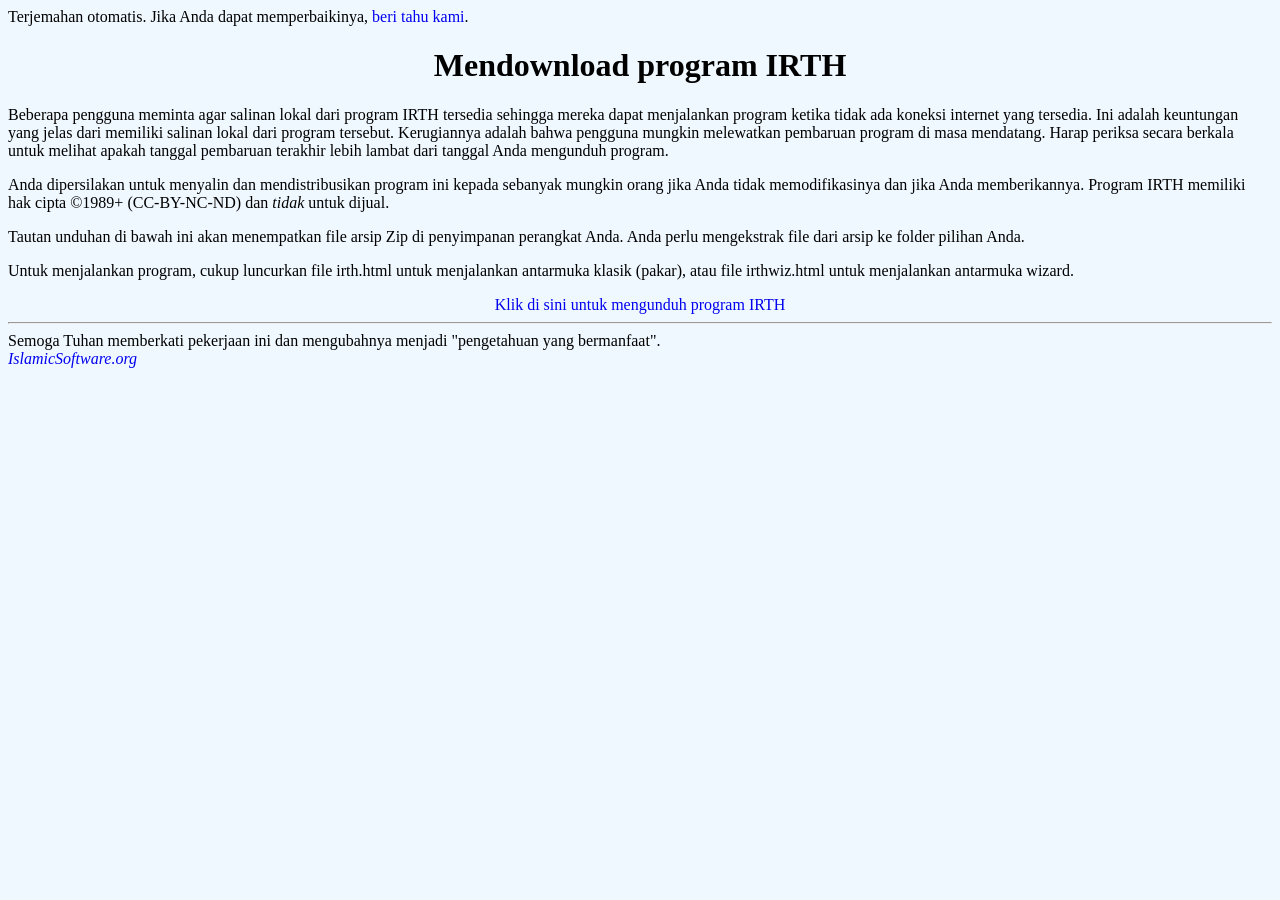
<file: id/local.html>
<!DOCTYPE HTML PUBLIC "-//W3C//DTD HTML 4.01 Transitional//EN" "http://www.w3.org/TR/html4/loose.dtd">
<!-- saved from url=(0046)http://www.islamicsoftware.org/irth/local.html -->
<html>
<head>
<title>Download the Irth program</title>
<meta http-equiv="X-UA-Compatible" content="IE=EmulateIE7"/>
<meta http-equiv="Content-Type" content="text/html; charset=utf-8"/>
<meta name="viewport" content="width=device-width, initial-scale=1.0"/>
<link rel="shortcut icon" href="../res/favicon.ico" type="image/x-icon"/>
<link rel="stylesheet" href="../res/irth.css"/>
</head>
<body lang="en" dir="ltr">
Terjemahan otomatis. Jika Anda dapat memperbaikinya, <a href="mailto:islamicsoftware.org@gmail.com?subject=A better translation">beri tahu kami</a>.
<h1 align="center">Mendownload program IRTH</h1>
<p>
Beberapa pengguna meminta agar salinan lokal dari program IRTH tersedia sehingga mereka dapat menjalankan program ketika tidak ada koneksi internet yang tersedia. Ini adalah keuntungan yang jelas dari memiliki salinan lokal dari program tersebut. Kerugiannya adalah bahwa pengguna mungkin melewatkan pembaruan program di masa mendatang. Harap periksa secara berkala untuk melihat apakah tanggal pembaruan terakhir lebih lambat dari tanggal Anda mengunduh program. 
</p>
<p>
Anda dipersilakan untuk menyalin dan mendistribusikan program ini kepada sebanyak mungkin orang jika Anda tidak memodifikasinya dan jika Anda memberikannya. Program IRTH memiliki hak cipta &copy;1989+ (CC-BY-NC-ND) dan <em>tidak</em> untuk dijual.
</p>
<p>
Tautan unduhan di bawah ini akan menempatkan file arsip Zip di penyimpanan perangkat Anda. Anda perlu mengekstrak file dari arsip ke folder pilihan Anda.  
</p>
<p>
Untuk menjalankan program, cukup luncurkan file irth.html untuk menjalankan antarmuka klasik (pakar), atau file irthwiz.html untuk menjalankan antarmuka wizard.
</p>
<div align="center">
<a href="../irthidloc.zip">Klik di sini untuk mengunduh program IRTH</a>
</div>
<hr/>
	Semoga Tuhan memberkati pekerjaan ini dan mengubahnya menjadi "pengetahuan yang bermanfaat". 
	<address>
		<a href="mailto:IslamicSoftware.org@gmail.com?subject=About the local copy of the IRTH program">
			IslamicSoftware.org 
		</a>
	</address>
</body>
</html>
</file>
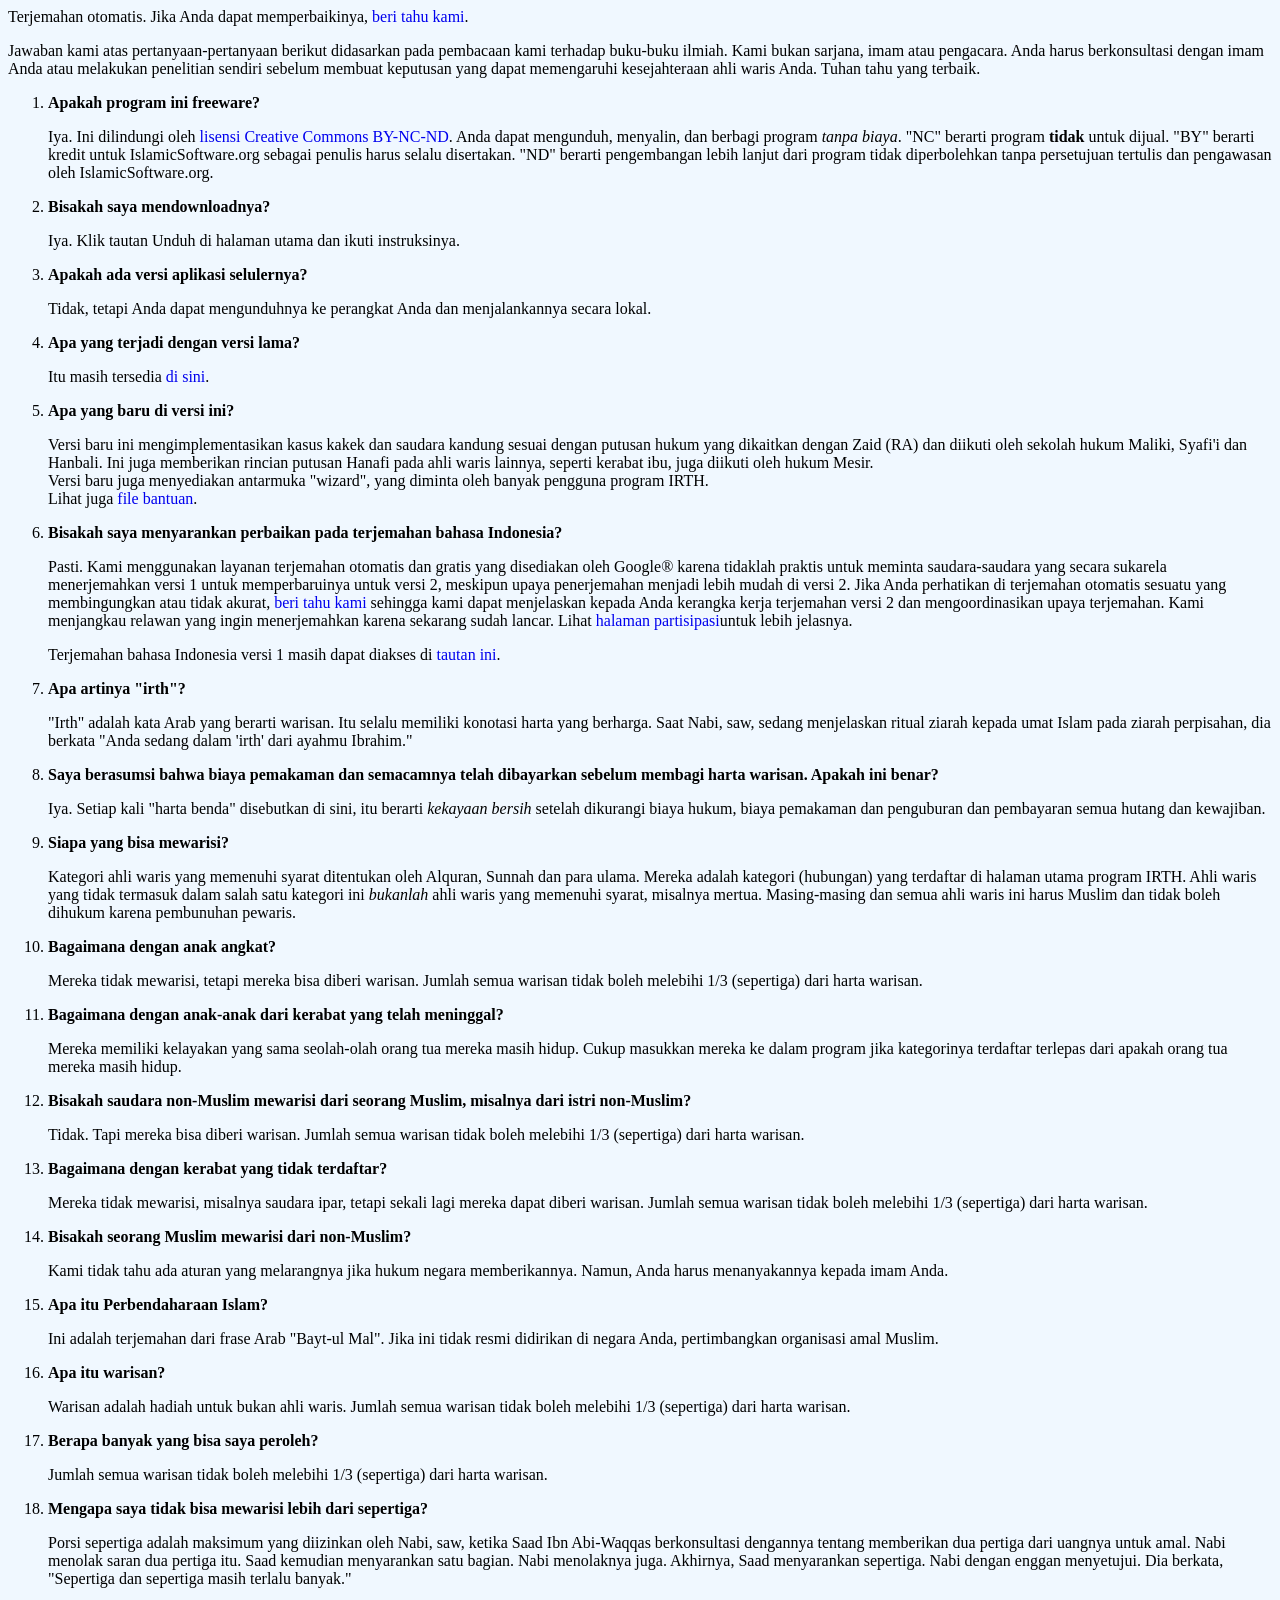
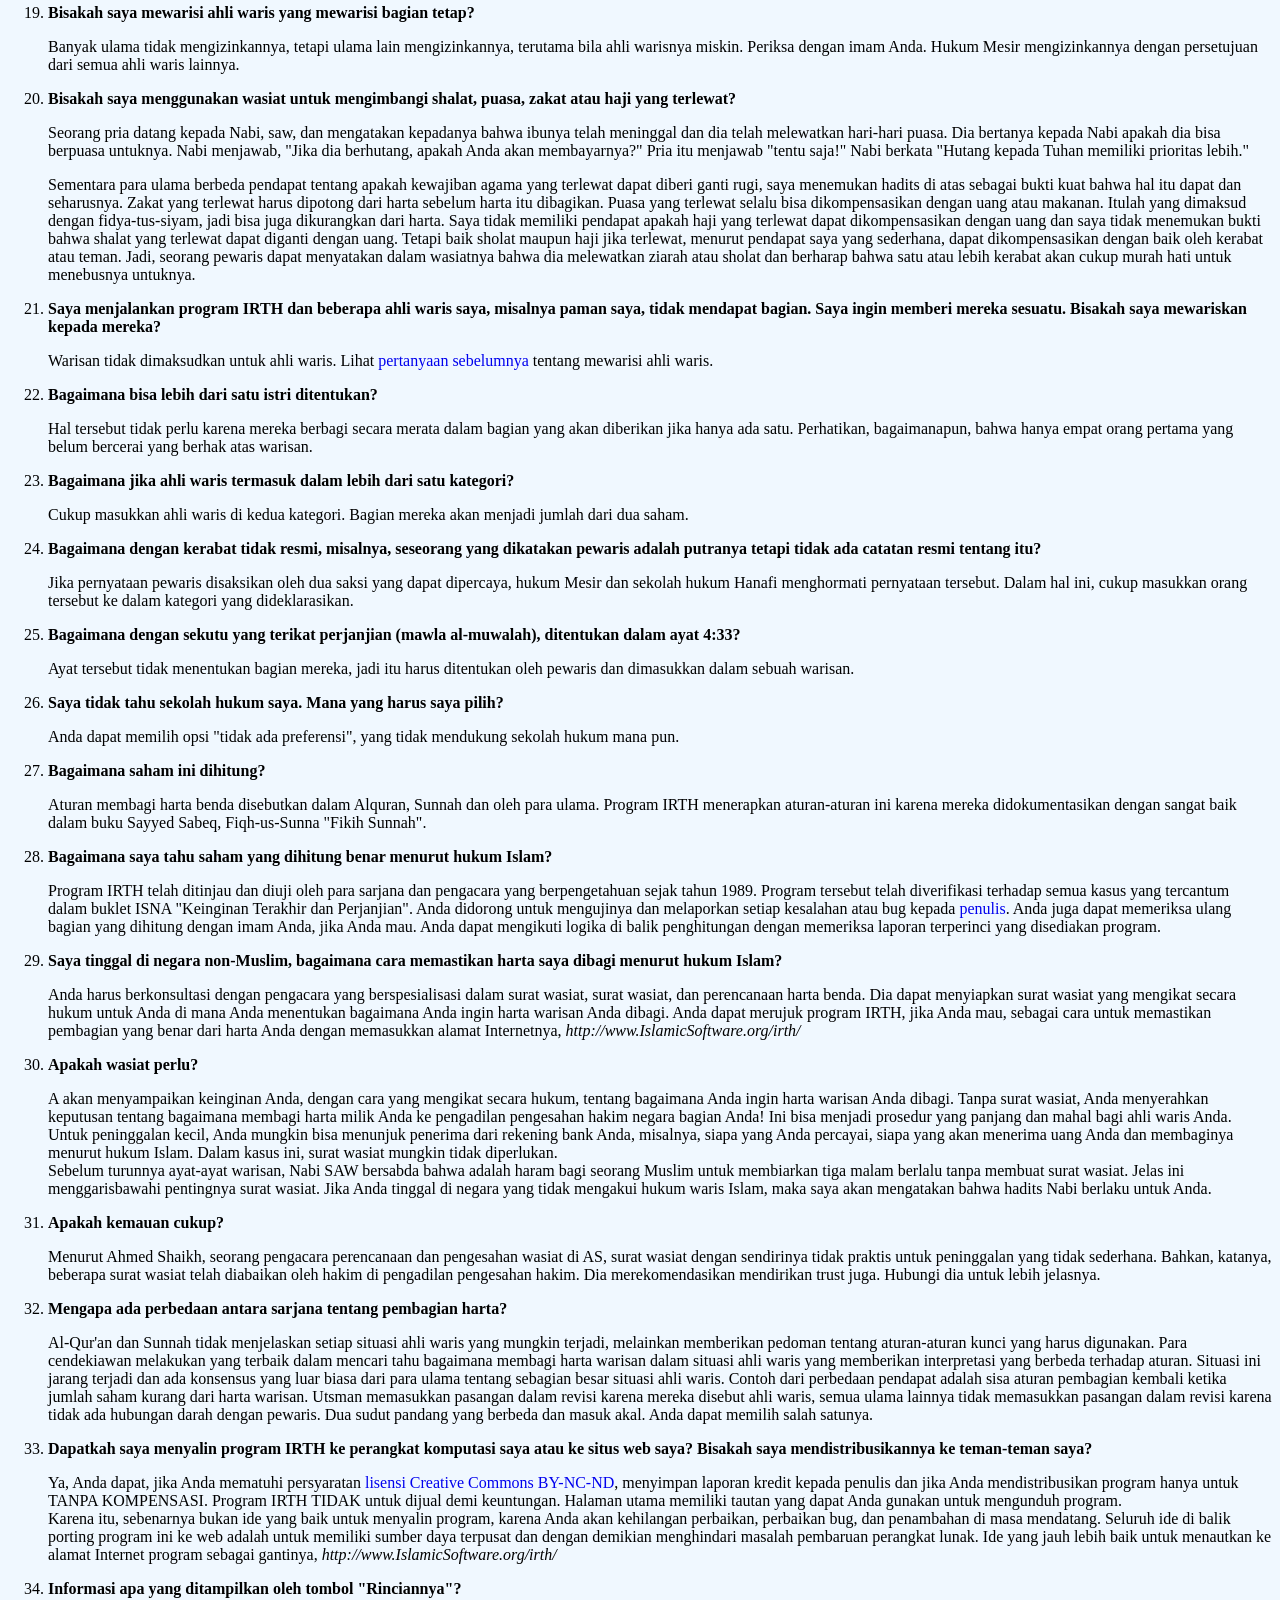
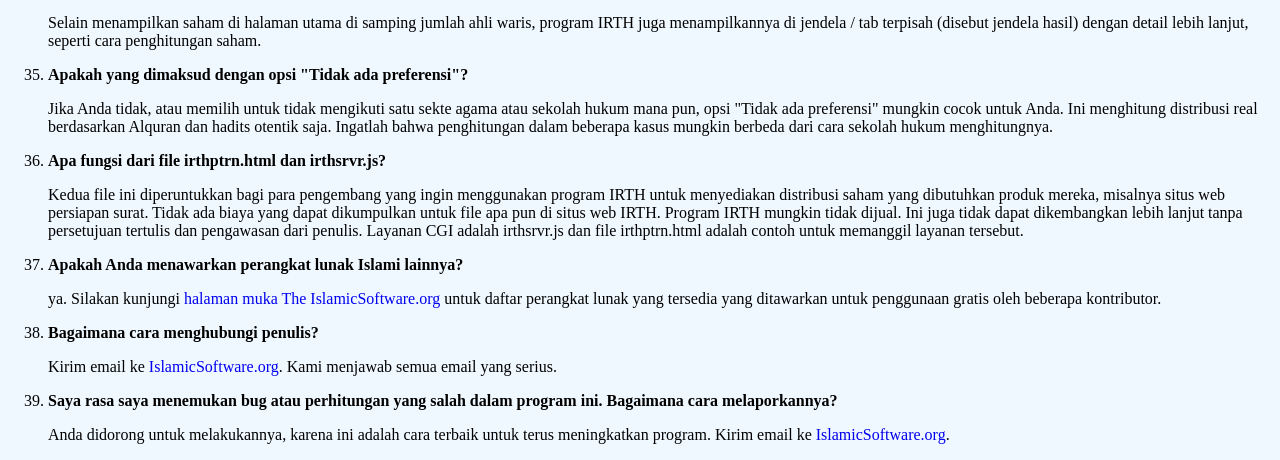
<file: id/questions.html>
<!DOCTYPE HTML PUBLIC "-//W3C//DTD HTML 4.01 Transitional//EN" "http://www.w3.org/TR/html4/loose.dtd">
<!-- saved from url=(0050)http://www.islamicsoftware.org/irth/questions.html -->
<html xmlns="http://www.w3.org/1999/xhtml" xml:lang="en">
<head>
<title>Frequently Asked Questions</title>
<meta http-equiv="X-UA-Compatible" content="IE=EmulateIE7"/>
<meta http-equiv="Content-Type" content="text/html; charset=utf-8"/>
<meta name="viewport" content="width=device-width, initial-scale=1.0"/>
<link rel="shortcut icon" href="../res/favicon.ico" type="image/x-icon"/>
<link rel="stylesheet" href="../res/irth.css"/>
</head>
<body lang="en" dir="ltr">
Terjemahan otomatis. Jika Anda dapat memperbaikinya, <a href="mailto:islamicsoftware.org@gmail.com?subject=A better translation">beri tahu kami</a>.
<p>
Jawaban kami atas pertanyaan-pertanyaan berikut didasarkan pada pembacaan kami terhadap buku-buku ilmiah. Kami bukan sarjana, imam atau pengacara. Anda harus berkonsultasi dengan imam Anda atau melakukan penelitian sendiri sebelum membuat keputusan yang dapat memengaruhi kesejahteraan ahli waris Anda. Tuhan tahu yang terbaik. 
</p>
<ol>
<li><b>
Apakah program ini freeware?
</b></li>
<p>
Iya. Ini dilindungi oleh <a href="https://creativecommons.org/licenses/by-nc-nd/3.0/">lisensi Creative Commons BY-NC-ND</a>. Anda dapat mengunduh, menyalin, dan berbagi program <em>tanpa biaya</em>. "NC" berarti program <strong>tidak</strong> untuk dijual. "BY" berarti kredit untuk IslamicSoftware.org sebagai penulis harus selalu disertakan. "ND" berarti pengembangan lebih lanjut dari program tidak diperbolehkan tanpa persetujuan tertulis dan pengawasan oleh IslamicSoftware.org.
</p>
<li><b>
Bisakah saya mendownloadnya?
</b></li>
<p>
Iya. Klik tautan Unduh di halaman utama dan ikuti instruksinya.
</p>
<li><b>
Apakah ada versi aplikasi selulernya? 
</b></li>
<p>
Tidak, tetapi Anda dapat mengunduhnya ke perangkat Anda dan menjalankannya secara lokal. 
</p>
<li><b>
Apa yang terjadi dengan versi lama? 
</b></li>
<p>
Itu masih tersedia <a href="http://www.islamicsoftware.org/irth/v1/irth.html">di sini</a>.
</p>
<li><b>
Apa yang baru di versi ini? 
</b></li>
<p>
Versi baru ini mengimplementasikan kasus kakek dan saudara kandung sesuai dengan putusan hukum yang dikaitkan dengan Zaid (RA) dan diikuti oleh sekolah hukum Maliki, Syafi'i dan Hanbali. Ini juga memberikan rincian putusan Hanafi pada ahli waris lainnya, seperti kerabat ibu, juga diikuti oleh hukum Mesir.
<br/>
Versi baru juga menyediakan antarmuka "wizard", yang diminta oleh banyak pengguna program IRTH. 
<br/>
Lihat juga <a href="irthhelp.html">file bantuan</a>.
</p>
<li><b>
Bisakah saya menyarankan perbaikan pada terjemahan bahasa Indonesia? 
</b></li>
<p>
Pasti. Kami menggunakan layanan terjemahan otomatis dan gratis yang disediakan oleh Google&reg; karena tidaklah praktis untuk meminta saudara-saudara yang secara sukarela menerjemahkan versi 1 untuk memperbaruinya untuk versi 2, meskipun upaya penerjemahan menjadi lebih mudah di versi 2. Jika Anda perhatikan di terjemahan otomatis sesuatu yang membingungkan atau tidak akurat, <a href="mailto:islamicsoftware.org@gmail.com?subject=A better translation">beri tahu kami</a> sehingga kami dapat menjelaskan kepada Anda kerangka kerja terjemahan versi 2 dan mengoordinasikan upaya terjemahan. Kami menjangkau relawan yang ingin menerjemahkan karena sekarang sudah lancar. Lihat <a href="volunteer.html">halaman partisipasi</a>untuk lebih jelasnya. 
<p>
Terjemahan bahasa Indonesia versi 1 masih dapat diakses di <a href="../../v1/id/">tautan ini</a>.
</p>
<li><b>
Apa artinya "irth"?
</b></li>
<p>
"Irth" adalah kata Arab yang berarti warisan. Itu selalu memiliki konotasi harta yang berharga. Saat Nabi, saw, sedang menjelaskan ritual ziarah kepada umat Islam pada ziarah perpisahan, dia berkata "Anda sedang dalam 'irth' dari ayahmu Ibrahim." 
</p>
<li><b>
Saya berasumsi bahwa biaya pemakaman dan semacamnya telah dibayarkan sebelum membagi harta warisan. Apakah ini benar?
</b></li>
<p>
Iya. Setiap kali "harta benda" disebutkan di sini, itu berarti <em>kekayaan bersih</em> setelah dikurangi biaya hukum, biaya pemakaman dan penguburan dan pembayaran semua hutang dan kewajiban.
</p>
<li><b>
Siapa yang bisa mewarisi?
</b></li>
<p>
Kategori ahli waris yang memenuhi syarat ditentukan oleh Alquran, Sunnah dan para ulama. Mereka adalah kategori (hubungan) yang terdaftar di halaman utama program IRTH. Ahli waris yang tidak termasuk dalam salah satu kategori ini <em>bukanlah</em> ahli waris yang memenuhi syarat, misalnya mertua. Masing-masing dan semua ahli waris ini harus Muslim dan tidak boleh dihukum karena pembunuhan pewaris.
</p>
<li><b>
Bagaimana dengan anak angkat?
</b></li>
<p>
Mereka tidak mewarisi, tetapi mereka bisa diberi warisan. Jumlah semua warisan tidak boleh melebihi 1/3 (sepertiga) dari harta warisan.
</p>
<li><b>
Bagaimana dengan anak-anak dari kerabat yang telah meninggal?
</b></li>
<p>
Mereka memiliki kelayakan yang sama seolah-olah orang tua mereka masih hidup. Cukup masukkan mereka ke dalam program jika kategorinya terdaftar terlepas dari apakah orang tua mereka masih hidup.
</p>
<li><b>
Bisakah saudara non-Muslim mewarisi dari seorang Muslim, misalnya dari istri non-Muslim?
</b></li>
<p>
Tidak. Tapi mereka bisa diberi warisan. Jumlah semua warisan tidak boleh melebihi 1/3 (sepertiga) dari harta warisan. 
</p>
<li><b>
Bagaimana dengan kerabat yang tidak terdaftar?
</b></li>
<p>
Mereka tidak mewarisi, misalnya saudara ipar, tetapi sekali lagi mereka dapat diberi warisan. Jumlah semua warisan tidak boleh melebihi 1/3 (sepertiga) dari harta warisan.
</p>
<li><b>
Bisakah seorang Muslim mewarisi dari non-Muslim? 
</b></li>
<p>
Kami tidak tahu ada aturan yang melarangnya jika hukum negara memberikannya. Namun, Anda harus menanyakannya kepada imam Anda.
</p>
<li><b>
Apa itu Perbendaharaan Islam?
</b></li>
<p>
Ini adalah terjemahan dari frase Arab "Bayt-ul Mal". Jika ini tidak resmi didirikan di negara Anda, pertimbangkan organisasi amal Muslim.
</p>
<li><b>
Apa itu warisan?
</b></li>
<p>
Warisan adalah hadiah untuk bukan ahli waris. Jumlah semua warisan tidak boleh melebihi 1/3 (sepertiga) dari harta warisan. 
</p>
<li><b>
Berapa banyak yang bisa saya peroleh? 
</b></li>
<p>
Jumlah semua warisan tidak boleh melebihi 1/3 (sepertiga) dari harta warisan. 
</p>
<li><b>
Mengapa saya tidak bisa mewarisi lebih dari sepertiga?
</b></li>
<p>
Porsi sepertiga adalah maksimum yang diizinkan oleh Nabi, saw, ketika Saad Ibn Abi-Waqqas berkonsultasi dengannya tentang memberikan dua pertiga dari uangnya untuk amal. Nabi menolak saran dua pertiga itu. Saad kemudian menyarankan satu bagian. Nabi menolaknya juga. Akhirnya, Saad menyarankan sepertiga. Nabi dengan enggan menyetujui. Dia berkata, "Sepertiga dan sepertiga masih terlalu banyak." 
</p>
<a name="beqheir"><li><b>
Bisakah saya mewarisi ahli waris yang mewarisi bagian tetap? 
</b></li>
<p>
Banyak ulama tidak mengizinkannya, tetapi ulama lain mengizinkannya, terutama bila ahli warisnya miskin. Periksa dengan imam Anda. Hukum Mesir mengizinkannya dengan persetujuan dari semua ahli waris lainnya. 
</p></a>
<p>
<li><b>
Bisakah saya menggunakan wasiat untuk mengimbangi shalat, puasa, zakat atau haji yang terlewat? 
</b></li>
<p>
Seorang pria datang kepada Nabi, saw, dan mengatakan kepadanya bahwa ibunya telah meninggal dan dia telah melewatkan hari-hari puasa. Dia bertanya kepada Nabi apakah dia bisa berpuasa untuknya. Nabi menjawab, "Jika dia berhutang, apakah Anda akan membayarnya?" Pria itu menjawab "tentu saja!" Nabi berkata "Hutang kepada Tuhan memiliki prioritas lebih."
</p>
<p>
Sementara para ulama berbeda pendapat tentang apakah kewajiban agama yang terlewat dapat diberi ganti rugi, saya menemukan hadits di atas sebagai bukti kuat bahwa hal itu dapat dan seharusnya. Zakat yang terlewat harus dipotong dari harta sebelum harta itu dibagikan. Puasa yang terlewat selalu bisa dikompensasikan dengan uang atau makanan. Itulah yang dimaksud dengan fidya-tus-siyam, jadi bisa juga dikurangkan dari harta. Saya tidak memiliki pendapat apakah haji yang terlewat dapat dikompensasikan dengan uang dan saya tidak menemukan bukti bahwa shalat yang terlewat dapat diganti dengan uang. Tetapi baik sholat maupun haji jika terlewat, menurut pendapat saya yang sederhana, dapat dikompensasikan dengan baik oleh kerabat atau teman. Jadi, seorang pewaris dapat menyatakan dalam wasiatnya bahwa dia melewatkan ziarah atau sholat dan berharap bahwa satu atau lebih kerabat akan cukup murah hati untuk menebusnya untuknya. 
</p>
<li><b>
Saya menjalankan program IRTH dan beberapa ahli waris saya, misalnya paman saya, tidak mendapat bagian. Saya ingin memberi mereka sesuatu. Bisakah saya mewariskan kepada mereka?
</b></li>
<p>
Warisan tidak dimaksudkan untuk ahli waris. Lihat <a href="#beqheir">pertanyaan sebelumnya</a> tentang mewarisi ahli waris.
</p>
<li>
<b>Bagaimana bisa lebih dari satu istri ditentukan?</b>
</li>
<p>
Hal tersebut tidak perlu karena mereka berbagi secara merata dalam bagian yang akan diberikan jika hanya ada satu. Perhatikan, bagaimanapun, bahwa hanya empat orang pertama yang belum bercerai yang berhak atas warisan. 
</p>
<li>
<b>Bagaimana jika ahli waris termasuk dalam lebih dari satu kategori?</b>
</li>
<p>
Cukup masukkan ahli waris di kedua kategori. Bagian mereka akan menjadi jumlah dari dua saham. 
</p>
<li>
<b>Bagaimana dengan kerabat tidak resmi, misalnya, seseorang yang dikatakan pewaris adalah putranya tetapi tidak ada catatan resmi tentang itu?</b>
</li>
<p>
Jika pernyataan pewaris disaksikan oleh dua saksi yang dapat dipercaya, hukum Mesir dan sekolah hukum Hanafi menghormati pernyataan tersebut. Dalam hal ini, cukup masukkan orang tersebut ke dalam kategori yang dideklarasikan. 
</p>
<li>
<b>Bagaimana dengan sekutu yang terikat perjanjian (mawla al-muwalah), ditentukan dalam ayat 4:33?</b>
<p>
Ayat tersebut tidak menentukan bagian mereka, jadi itu harus ditentukan oleh pewaris dan dimasukkan dalam sebuah warisan. 
</p>
</li>
<li><b>
Saya tidak tahu sekolah hukum saya. Mana yang harus saya pilih? 
</b></li>
<p>
Anda dapat memilih opsi "tidak ada preferensi", yang tidak mendukung sekolah hukum mana pun. 
</p>
<li><b>
Bagaimana saham ini dihitung?
</b></li>
<p>
Aturan membagi harta benda disebutkan dalam Alquran, Sunnah dan oleh para ulama. Program IRTH menerapkan aturan-aturan ini karena mereka didokumentasikan dengan sangat baik dalam buku Sayyed Sabeq, Fiqh-us-Sunna "Fikih Sunnah".
</p>
<li><b>
Bagaimana saya tahu saham yang dihitung benar menurut hukum Islam?
</b></li>
<p>
Program IRTH telah ditinjau dan diuji oleh para sarjana dan pengacara yang berpengetahuan sejak tahun 1989. Program tersebut telah diverifikasi terhadap semua kasus yang tercantum dalam buklet ISNA "Keinginan Terakhir dan Perjanjian". Anda didorong untuk mengujinya dan melaporkan setiap kesalahan atau bug kepada <a href="mailto:IslamicSoftware.org@gmail.com?subject=Bug(s) in the IRTH program">penulis</a>. Anda juga dapat memeriksa ulang bagian yang dihitung dengan imam Anda, jika Anda mau. Anda dapat mengikuti logika di balik penghitungan dengan memeriksa laporan terperinci yang disediakan program.
</p>
<li><b>
Saya tinggal di negara non-Muslim, bagaimana cara memastikan harta saya dibagi menurut hukum Islam? 
</b></li>
<p>
Anda harus berkonsultasi dengan pengacara yang berspesialisasi dalam surat wasiat, surat wasiat, dan perencanaan harta benda. Dia dapat menyiapkan surat wasiat yang mengikat secara hukum untuk Anda di mana Anda menentukan bagaimana Anda ingin harta warisan Anda dibagi. Anda dapat merujuk program IRTH, jika Anda mau, sebagai cara untuk memastikan pembagian yang benar dari harta Anda dengan memasukkan alamat Internetnya, <em>http://www.IslamicSoftware.org/irth/</em>
</p>
<li><b>
Apakah wasiat perlu?
</b></li>
<p>
A akan menyampaikan keinginan Anda, dengan cara yang mengikat secara hukum, tentang bagaimana Anda ingin harta warisan Anda dibagi. Tanpa surat wasiat, Anda menyerahkan keputusan tentang bagaimana membagi harta milik Anda ke pengadilan pengesahan hakim negara bagian Anda! Ini bisa menjadi prosedur yang panjang dan mahal bagi ahli waris Anda. Untuk peninggalan kecil, Anda mungkin bisa menunjuk penerima dari rekening bank Anda, misalnya, siapa yang Anda percayai, siapa yang akan menerima uang Anda dan membaginya menurut hukum Islam. Dalam kasus ini, surat wasiat mungkin tidak diperlukan.<br>
Sebelum turunnya ayat-ayat warisan, Nabi SAW bersabda bahwa adalah haram bagi seorang Muslim untuk membiarkan tiga malam berlalu tanpa membuat surat wasiat. Jelas ini menggarisbawahi pentingnya surat wasiat. Jika Anda tinggal di negara yang tidak mengakui hukum waris Islam, maka saya akan mengatakan bahwa hadits Nabi berlaku untuk Anda. 
</p>
<li><b>
Apakah kemauan cukup?
</b></li>
<p>
Menurut Ahmed Shaikh, seorang pengacara perencanaan dan pengesahan wasiat di AS, surat wasiat dengan sendirinya tidak praktis untuk peninggalan yang tidak sederhana. Bahkan, katanya, beberapa surat wasiat telah diabaikan oleh hakim di pengadilan pengesahan hakim. Dia merekomendasikan mendirikan trust juga. Hubungi dia untuk lebih jelasnya. 
</p>
<li><b>
Mengapa ada perbedaan antara sarjana tentang pembagian harta? 
</b></li>
<p>
Al-Qur'an dan Sunnah tidak menjelaskan setiap situasi ahli waris yang mungkin terjadi, melainkan memberikan pedoman tentang aturan-aturan kunci yang harus digunakan. Para cendekiawan melakukan yang terbaik dalam mencari tahu bagaimana membagi harta warisan dalam situasi ahli waris yang memberikan interpretasi yang berbeda terhadap aturan. Situasi ini jarang terjadi dan ada konsensus yang luar biasa dari para ulama tentang sebagian besar situasi ahli waris. Contoh dari perbedaan pendapat adalah sisa aturan pembagian kembali ketika jumlah saham kurang dari harta warisan. Utsman memasukkan pasangan dalam revisi karena mereka disebut ahli waris, semua ulama lainnya tidak memasukkan pasangan dalam revisi karena tidak ada hubungan darah dengan pewaris. Dua sudut pandang yang berbeda dan masuk akal. Anda dapat memilih salah satunya. 
</p>
<li><b>
Dapatkah saya menyalin program IRTH ke perangkat komputasi saya atau ke situs web saya? Bisakah saya mendistribusikannya ke teman-teman saya?
</b></li>
<p>
Ya, Anda dapat, jika Anda mematuhi persyaratan <a href="https://creativecommons.org/licenses/by-nc-nd/3.0/">lisensi Creative Commons BY-NC-ND</a>, menyimpan laporan kredit kepada penulis dan jika Anda mendistribusikan program hanya untuk TANPA KOMPENSASI. Program IRTH TIDAK untuk dijual demi keuntungan. Halaman utama memiliki tautan yang dapat Anda gunakan untuk mengunduh program.<br>
Karena itu, sebenarnya bukan ide yang baik untuk menyalin program, karena Anda akan kehilangan perbaikan, perbaikan bug, dan penambahan di masa mendatang. Seluruh ide di balik porting program ini ke web adalah untuk memiliki sumber daya terpusat dan dengan demikian menghindari masalah pembaruan perangkat lunak. Ide yang jauh lebih baik untuk menautkan ke alamat Internet program sebagai gantinya, <em>http://www.IslamicSoftware.org/irth/</em>
</p>
<li><b>
Informasi apa yang ditampilkan oleh tombol "Rinciannya"?
</b></li>
<p>
Selain menampilkan saham di halaman utama di samping jumlah ahli waris, program IRTH juga menampilkannya di jendela / tab terpisah (disebut jendela hasil) dengan detail lebih lanjut, seperti cara penghitungan saham.
</p>
<li><b>Apakah yang dimaksud dengan opsi "Tidak ada preferensi"?</b></li>
<p>
Jika Anda tidak, atau memilih untuk tidak mengikuti satu sekte agama atau sekolah hukum mana pun, opsi "Tidak ada preferensi" mungkin cocok untuk Anda. Ini menghitung distribusi real berdasarkan Alquran dan hadits otentik saja. Ingatlah bahwa penghitungan dalam beberapa kasus mungkin berbeda dari cara sekolah hukum menghitungnya. 
</p>
<li>
<b>Apa fungsi dari file irthptrn.html dan irthsrvr.js?</b>
</li>
<p>
Kedua file ini diperuntukkan bagi para pengembang yang ingin menggunakan program IRTH untuk menyediakan distribusi saham yang dibutuhkan produk mereka, misalnya situs web persiapan surat. Tidak ada biaya yang dapat dikumpulkan untuk file apa pun di situs web IRTH. Program IRTH mungkin tidak dijual. Ini juga tidak dapat dikembangkan lebih lanjut tanpa persetujuan tertulis dan pengawasan dari penulis. Layanan CGI adalah irthsrvr.js dan file irthptrn.html adalah contoh untuk memanggil layanan tersebut.
</p>
<li><b>
Apakah Anda menawarkan perangkat lunak Islami lainnya?
</b></li>
<p>
ya. Silakan kunjungi <a href="http://www.islamicsoftware.org/">halaman muka The IslamicSoftware.org</a> untuk daftar perangkat lunak yang tersedia yang ditawarkan untuk penggunaan gratis oleh beberapa kontributor.
</p>
<li><b>
Bagaimana cara menghubungi penulis?
</b></li>
<p>
Kirim email ke <a href="mailto:islamicsoftware.org">IslamicSoftware.org</a>. Kami menjawab semua email yang serius. 
</p>
<li><b>
Saya rasa saya menemukan bug atau perhitungan yang salah dalam program ini. Bagaimana cara melaporkannya? 
</b></li>
<p>
Anda didorong untuk melakukannya, karena ini adalah cara terbaik untuk terus meningkatkan program. Kirim email ke <a href="mailto:islamicsoftware.org?subject=Bug(s) in the IRTH program">IslamicSoftware.org</a>.
</p>
</ol>
</body>
</html>
</file>
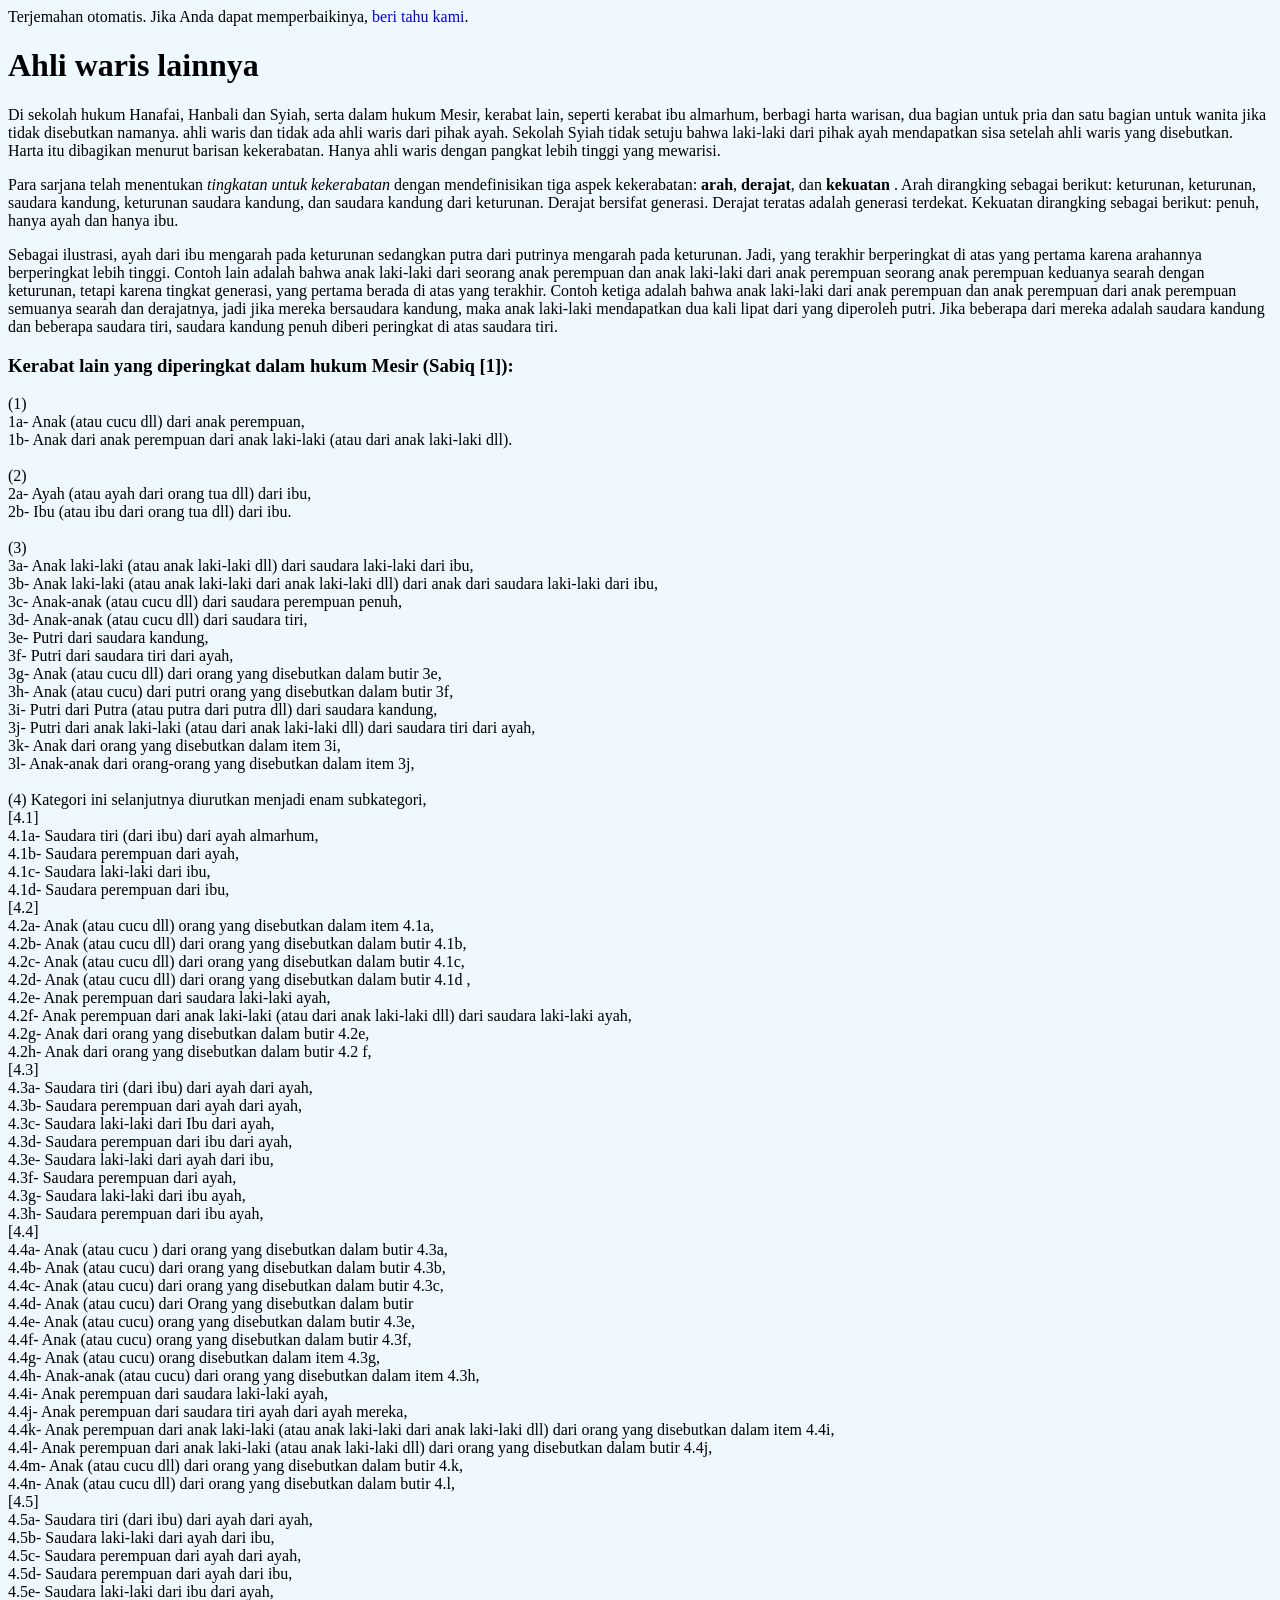
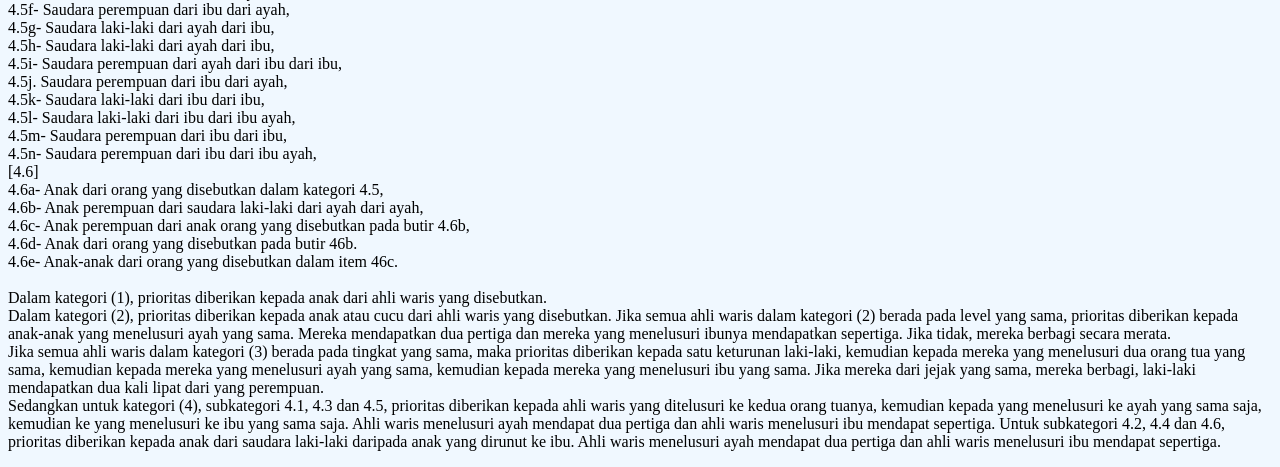
<file: id/relativesm.html>
<!DOCTYPE HTML PUBLIC "-//W3C//DTD HTML 4.01 Transitional//EN" "http://www.w3.org/TR/html4/loose.dtd">
<!-- saved from url=(0051)http://www.islamicsoftware.org/irth/relativesm.html -->
<html xmlns="http://www.w3.org/1999/xhtml" xml:lang="en">
<head>
<title>Other heirs</title>
<meta http-equiv="X-UA-Compatible" content="IE=EmulateIE7"/>
<meta http-equiv="Content-Type" content="text/html; charset=utf-8"/>
<meta name="viewport" content="width=device-width, initial-scale=1.0"/>
<link rel="shortcut icon" href="../res/favicon.ico" type="image/x-icon"/>
<link rel="stylesheet" href="../res/irth.css"/>
</head>
<body lang="en" dir="ltr">
Terjemahan otomatis. Jika Anda dapat memperbaikinya, <a href="mailto:islamicsoftware.org@gmail.com?subject=A better translation">beri tahu kami</a>.
<h1>Ahli waris lainnya</h1>
<p>
Di sekolah hukum Hanafai, Hanbali dan Syiah, serta dalam hukum Mesir, kerabat lain, seperti kerabat ibu almarhum, berbagi harta warisan, dua bagian untuk pria dan satu bagian untuk wanita jika tidak disebutkan namanya. ahli waris dan tidak ada ahli waris dari pihak ayah. Sekolah Syiah tidak setuju bahwa laki-laki dari pihak ayah mendapatkan sisa setelah ahli waris yang disebutkan. Harta itu dibagikan menurut barisan kekerabatan. Hanya ahli waris dengan pangkat lebih tinggi yang mewarisi.
</p>
<p>
Para sarjana telah menentukan <em>tingkatan untuk kekerabatan</em> dengan mendefinisikan tiga aspek kekerabatan: <b>arah</b>, <b>derajat</b>, dan <b>kekuatan </b>. Arah dirangking sebagai berikut: keturunan, keturunan, saudara kandung, keturunan saudara kandung, dan saudara kandung dari keturunan. Derajat bersifat generasi. Derajat teratas adalah generasi terdekat. Kekuatan dirangking sebagai berikut: penuh, hanya ayah dan hanya ibu. 
</p>
<p>
Sebagai ilustrasi, ayah dari ibu mengarah pada keturunan sedangkan putra dari putrinya mengarah pada keturunan. Jadi, yang terakhir berperingkat di atas yang pertama karena arahannya berperingkat lebih tinggi. Contoh lain adalah bahwa anak laki-laki dari seorang anak perempuan dan anak laki-laki dari anak perempuan seorang anak perempuan keduanya searah dengan keturunan, tetapi karena tingkat generasi, yang pertama berada di atas yang terakhir. Contoh ketiga adalah bahwa anak laki-laki dari anak perempuan dan anak perempuan dari anak perempuan semuanya searah dan derajatnya, jadi jika mereka bersaudara kandung, maka anak laki-laki mendapatkan dua kali lipat dari yang diperoleh putri. Jika beberapa dari mereka adalah saudara kandung dan beberapa saudara tiri, saudara kandung penuh diberi peringkat di atas saudara tiri.
</p>
<p>
<h3>Kerabat lain yang diperingkat dalam hukum Mesir (Sabiq [1]):</h3>
(1) <br/>
1a- Anak (atau cucu dll) dari anak perempuan,<br/>
1b- Anak dari anak perempuan dari anak laki-laki (atau dari anak laki-laki dll).<br/>
<br/>
(2) <br/>
2a- Ayah (atau ayah dari orang tua dll) dari ibu,<br/>
2b- Ibu (atau ibu dari orang tua dll) dari ibu.<br/>
<br/>
(3) <br/>
3a- Anak laki-laki (atau anak laki-laki dll) dari saudara laki-laki dari ibu,<br/> 
3b- Anak laki-laki (atau anak laki-laki dari anak laki-laki dll) dari anak dari saudara laki-laki dari ibu,<br/> 
3c- Anak-anak (atau cucu dll) dari saudara perempuan penuh,<br/>
3d- Anak-anak (atau cucu dll) dari saudara tiri,<br/>
3e- Putri dari saudara kandung,<br/>
3f- Putri dari saudara tiri dari ayah,<br/>
3g- Anak (atau cucu dll) dari orang yang disebutkan dalam butir 3e,<br/>
3h- Anak (atau cucu) dari putri orang yang disebutkan dalam butir 3f,<br/> 
3i- Putri dari Putra (atau putra dari putra dll) dari saudara kandung,<br/>
3j- Putri dari anak laki-laki (atau dari anak laki-laki dll) dari saudara tiri dari ayah,<br/> 
3k- Anak dari orang yang disebutkan dalam item 3i,<br/>
3l- Anak-anak dari orang-orang yang disebutkan dalam item 3j,<br/>
<br/>
(4) Kategori ini selanjutnya diurutkan menjadi enam subkategori,<br/>
[4.1]<br/>
4.1a- Saudara tiri (dari ibu) dari ayah almarhum,<br/>
4.1b- Saudara perempuan dari ayah,<br/>
4.1c- Saudara laki-laki dari ibu,<br/>
4.1d- Saudara perempuan dari ibu,<br/>
[4.2]<br/>
4.2a- Anak (atau cucu dll) orang yang disebutkan dalam item 4.1a,<br/>
4.2b- Anak (atau cucu dll) dari orang yang disebutkan dalam butir 4.1b, <br/>
4.2c- Anak (atau cucu dll) dari orang yang disebutkan dalam butir 4.1c,<br/>
4.2d- Anak (atau cucu dll) dari orang yang disebutkan dalam butir 4.1d ,<br/>
4.2e- Anak perempuan dari saudara laki-laki ayah,<br/>
4.2f- Anak perempuan dari anak laki-laki (atau dari anak laki-laki dll) dari saudara laki-laki ayah,<br/>
4.2g- Anak dari orang yang disebutkan dalam butir 4.2e,<br/>
4.2h- Anak dari orang yang disebutkan dalam butir 4.2 f,<br/>
[4.3]<br/>
4.3a- Saudara tiri (dari ibu) dari ayah dari ayah,<br/>
4.3b- Saudara perempuan dari ayah dari ayah,<br/>
4.3c- Saudara laki-laki dari Ibu dari ayah,<br/>
4.3d- Saudara perempuan dari ibu dari ayah,<br/>
4.3e-  Saudara laki-laki dari ayah dari ibu,<br/>
4.3f- Saudara perempuan dari ayah,<br/>
4.3g- Saudara laki-laki dari ibu ayah,<br/>
4.3h- Saudara perempuan dari ibu ayah,<br/>
[4.4]<br/>
4.4a- Anak (atau cucu ) dari orang yang disebutkan dalam butir 4.3a,<br/> 
4.4b- Anak (atau cucu) dari orang yang disebutkan dalam butir 4.3b,<br/>
4.4c- Anak (atau cucu) dari orang yang disebutkan dalam butir 4.3c,<br/>
4.4d- Anak (atau cucu) dari Orang yang disebutkan dalam butir <br/>
4.4e- Anak (atau cucu) orang yang disebutkan dalam butir 4.3e,<br/> 
4.4f- Anak (atau cucu) orang yang disebutkan dalam butir 4.3f,<br/>
4.4g- Anak (atau cucu) orang disebutkan dalam item 4.3g,<br/>
4.4h- Anak-anak (atau cucu) dari orang yang disebutkan dalam item 4.3h,<br/>
4.4i- Anak perempuan dari saudara laki-laki ayah,<br/>
4.4j- Anak perempuan dari saudara tiri ayah dari ayah mereka,<br/>
4.4k- Anak perempuan dari anak laki-laki (atau anak laki-laki dari anak laki-laki dll) dari orang yang disebutkan dalam item 4.4i,<br/>
4.4l- Anak perempuan dari anak laki-laki (atau anak laki-laki dll) dari orang yang disebutkan dalam butir 4.4j, <br/>
4.4m- Anak (atau cucu dll) dari orang yang disebutkan dalam butir 4.k,<br/>
4.4n- Anak (atau cucu dll) dari orang yang disebutkan dalam butir 4.l,<br/>
[4.5]<br/>
4.5a- Saudara tiri (dari ibu) dari ayah dari ayah,<br/>
4.5b- Saudara laki-laki dari ayah dari ibu,<br/>
4.5c- Saudara perempuan dari ayah dari ayah,<br/>
4.5d- Saudara perempuan dari ayah dari ibu,<br/>
4.5e- Saudara laki-laki dari ibu dari ayah,<br/>  
4.5f- Saudara perempuan dari ibu dari ayah,<br/>
4.5g- Saudara laki-laki dari ayah dari ibu,<br/>
4.5h- Saudara laki-laki dari ayah dari ibu,<br/>
4.5i- Saudara perempuan dari ayah dari ibu dari ibu,<br/>
4.5j. Saudara perempuan dari ibu dari ayah,<br/>
4.5k- Saudara laki-laki dari ibu dari ibu,<br/>
4.5l- Saudara laki-laki dari ibu dari ibu ayah,<br/>
4.5m- Saudara perempuan dari ibu dari ibu,<br/>
4.5n- Saudara perempuan dari ibu dari ibu ayah,<br/>
[4.6]<br/>
4.6a- Anak dari orang yang disebutkan dalam kategori 4.5,<br/>
4.6b- Anak perempuan dari saudara laki-laki dari ayah dari ayah,<br/>
4.6c- Anak perempuan dari anak orang yang disebutkan pada butir 4.6b,<br/>
4.6d- Anak dari orang yang disebutkan pada butir 46b.<br/>
4.6e- Anak-anak dari orang yang disebutkan dalam item 46c.<br/>
<br/>
Dalam kategori (1), prioritas diberikan kepada anak dari ahli waris yang disebutkan.<br/>
Dalam kategori (2), prioritas diberikan kepada anak atau cucu dari ahli waris yang disebutkan. Jika semua ahli waris dalam kategori (2) berada pada level yang sama, prioritas diberikan kepada anak-anak yang menelusuri ayah yang sama. Mereka mendapatkan dua pertiga dan mereka yang menelusuri ibunya mendapatkan sepertiga. Jika tidak, mereka berbagi secara merata.<br/>
Jika semua ahli waris dalam kategori (3) berada pada tingkat yang sama, maka prioritas diberikan kepada satu keturunan laki-laki, kemudian kepada mereka yang menelusuri dua orang tua yang sama, kemudian kepada mereka yang menelusuri ayah yang sama, kemudian kepada mereka yang menelusuri ibu yang sama. Jika mereka dari jejak yang sama, mereka berbagi, laki-laki mendapatkan dua kali lipat dari yang perempuan.<br/>
Sedangkan untuk kategori (4), subkategori 4.1, 4.3 dan 4.5, prioritas diberikan kepada ahli waris yang ditelusuri ke kedua orang tuanya, kemudian kepada yang menelusuri ke ayah yang sama saja, kemudian ke yang menelusuri ke ibu yang sama saja. Ahli waris menelusuri ayah mendapat dua pertiga dan ahli waris menelusuri ibu mendapat sepertiga. Untuk subkategori 4.2, 4.4 dan 4.6, prioritas diberikan kepada anak dari saudara laki-laki daripada anak yang dirunut ke ibu. Ahli waris menelusuri ayah mendapat dua pertiga dan ahli waris menelusuri ibu mendapat sepertiga.
</p>
</body>
</html>
</file>
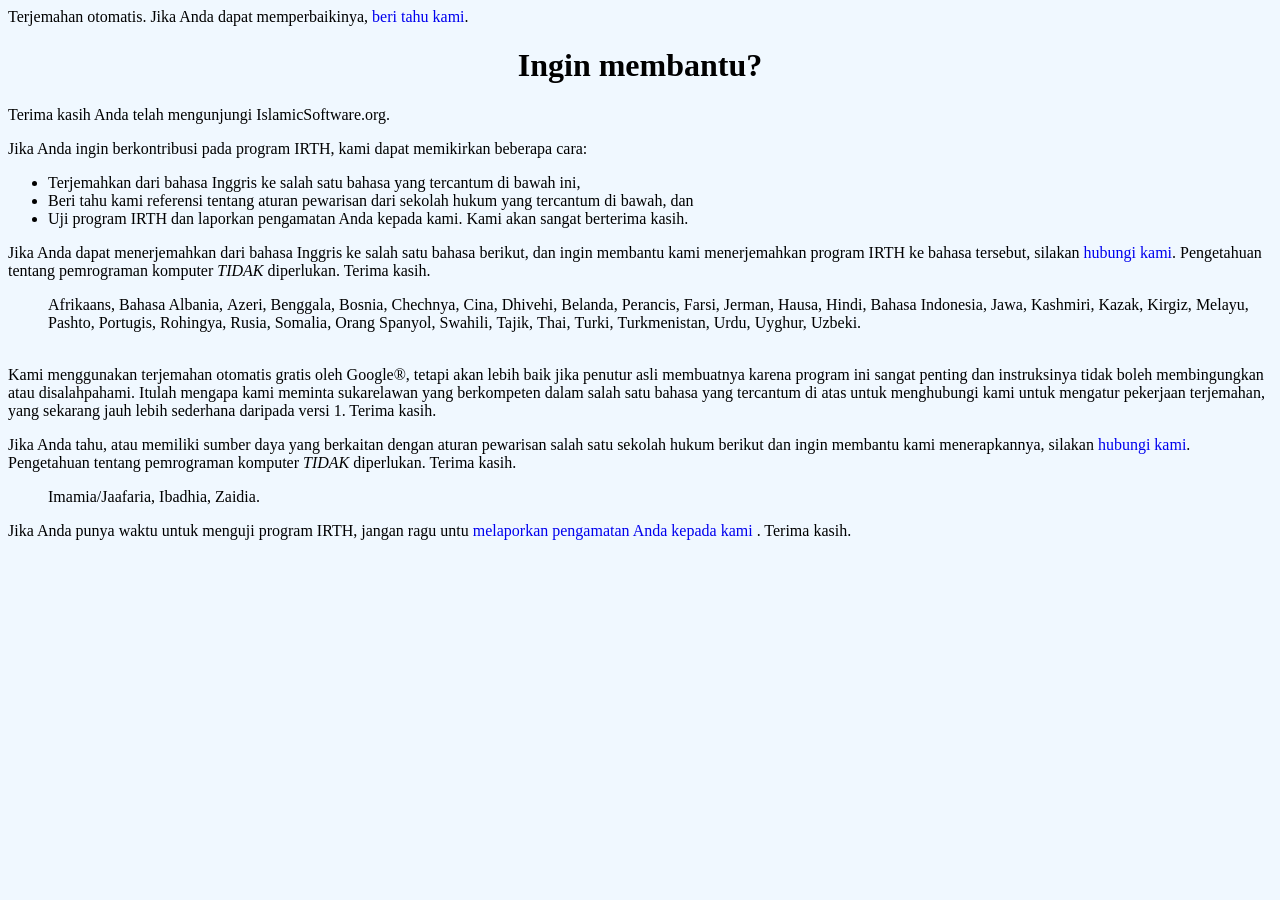
<file: id/volunteer.html>
<!DOCTYPE HTML PUBLIC "-//W3C//DTD HTML 4.01 Transitional//EN" "http://www.w3.org/TR/html4/loose.dtd">
<!-- saved from url=(0050)http://www.islamicsoftware.org/irth/volunteer.html -->
<html>
	<head>
		<title>Volunteer</title>
		<meta http-equiv="X-UA-Compatible" content="IE=EmulateIE7"/>
		<meta http-equiv="Content-Type" content="text/html; charset=utf-8"/>
		<meta name="viewport" content="width=device-width, initial-scale=1.0"/>
		<link rel="shortcut icon" href="../res/favicon.ico" type="image/x-icon"/>
		<link rel="stylesheet" href="../res/irth.css"/>
	</head>
	<body lang="id" dir="ltr">
Terjemahan otomatis. Jika Anda dapat memperbaikinya, <a href="mailto:islamicsoftware.org@gmail.com?subject=A better translation">beri tahu kami</a>.
		<h1 align="center">Ingin membantu?</h1>
		<p>
			Terima kasih Anda telah mengunjungi IslamicSoftware.org.
		</p>
		<p>
			Jika Anda ingin berkontribusi pada program IRTH, kami dapat memikirkan beberapa cara: 
			<br/>
			<ul>
			<li>Terjemahkan dari bahasa Inggris ke salah satu bahasa yang tercantum di bawah ini,</li> 
			<li>Beri tahu kami referensi tentang aturan pewarisan dari sekolah hukum yang tercantum di bawah, dan</li> 
			<li>Uji program IRTH dan laporkan pengamatan Anda kepada kami. Kami akan sangat berterima kasih.</li>
			</ul>
		</p>
		<p>
		Jika Anda dapat menerjemahkan dari bahasa Inggris ke salah satu bahasa berikut, dan ingin membantu kami menerjemahkan program IRTH ke bahasa tersebut, silakan <a href="mailto:islamicsoftware.org@gmail.com?subject=About translating the IRTH program">hubungi kami</a>. Pengetahuan tentang pemrograman komputer <em>TIDAK</em> diperlukan. Terima kasih.
		</p>
		<ul id="menu">
		<li>Afrikaans,</li>
		<li>Bahasa Albania,</li>
		<li>Azeri,</li>
		<li>Benggala,</li>
		<li>Bosnia,</li>
		<li>Chechnya,</li>
		<li>Cina,</li>
		<li>Dhivehi,</li>
		<li>Belanda,</li>
		<li>Perancis,</li>
		<li>Farsi,</li>
		<li>Jerman,</li>
		<li>Hausa,</li>
		<li>Hindi,</li>
		<li>Bahasa Indonesia,</li>
		<li>Jawa,</li>
		<li>Kashmiri,</li>
		<li>Kazak,</li>
		<li>Kirgiz,</li>
		<li>Melayu,</li>
		<li>Pashto,</li>
		<li>Portugis,</li>
		<li>Rohingya,</li>
		<li>Rusia,</li>
		<li>Somalia,</li>
		<li>Orang Spanyol,</li>
		<li>Swahili,</li>
		<li>Tajik,</li>
		<li>Thai,</li>
		<li>Turki,</li>
		<li>Turkmenistan,</li>
		<li>Urdu,</li>
		<li>Uyghur,</li>
		<li>Uzbeki.</li>
		</ul>
		<br/>
		Kami menggunakan terjemahan otomatis gratis oleh Google&reg;, tetapi akan lebih baik jika penutur asli membuatnya karena program ini sangat penting dan instruksinya tidak boleh membingungkan atau disalahpahami. Itulah mengapa kami meminta sukarelawan yang berkompeten dalam salah satu bahasa yang tercantum di atas untuk menghubungi kami untuk mengatur pekerjaan terjemahan, yang sekarang jauh lebih sederhana daripada versi 1. Terima kasih. 
		<p>
		Jika Anda tahu, atau memiliki sumber daya yang berkaitan dengan aturan pewarisan salah satu sekolah hukum berikut dan ingin membantu kami menerapkannya, silakan <a href="mailto:islamicsoftware.org@gmail.com?subject=About references for the IRTH program">hubungi kami</a>. Pengetahuan tentang pemrograman komputer <em>TIDAK</em> diperlukan. Terima kasih.
		<ul id="menu">
		<li>Imamia/Jaafaria,</li>
		<li>Ibadhia,</li>
		<li>Zaidia.</li>
		</ul>
		</p>
		<p>
		Jika Anda punya waktu untuk menguji program IRTH, jangan ragu untu <a href="mailto:islamicsoftware.org@gmail.com?subject=Observations about the IRTH program"> melaporkan pengamatan Anda kepada kami </a>. Terima kasih.
		</p>
	</body>
</html>
</file>
<file: res/irth.css>
input[type="checkbox"] {
  margin-right: 0;
  margin-left: 0;
}
input[type="button"] {
  border-radius: 8px;
}
input:focus {
	border-style: solid;
}
input:focus {
	border-style: solid;
}

a {
  text-decoration: none;
}

body {
	background-color: AliceBlue;
}
body.popup {
	background-color: #fffacd;
}

div.green {
	background-image: url('igreen.jpg');
}

ul#menu li {
	display:inline;
}

.verse {
	font-family: "KFGQPC Uthman Taha Naskh", Amiri, "Traditional Arabic", Arial, sans-serif;
	font-size: 20px;
}
.arabic {
	font-family: Amiri, "Traditional Arabic", Arial, sans-serif;
	font-size: 16px;
}

h1 h2 h3 {
	font-size:10vw;
}

/* Responsive table */
* {
  box-sizing: border-box;
}

.row {
  margin-left:-5px;
  margin-right:-5px;
  width: 100%;
}
  
.column1 {
  float: left;
  width: 30%;
  padding: 1px;
}

.column2 {
  float: left;
  width: 32%;
  padding: 1px;
}

.column3 {
  float: left;
  width: 38%;
  padding: 1px;
}

/* Clearfix (clear floats) */
.row::after {
  content: "";
  clear: both;
  display: table;
}

.column1 table, .column2 table, .column3 table {
  border-collapse: collapse;
  border-spacing: 0;
  width: 100%;
  border: 1px solid #ddd;
}

th, td {
  text-align: left;
}

/*tr:nth-child(even) {
  background-color: #f2f2f2;
}*/

/* Responsive layout - makes the columns stack on top of each other instead of next to each other on screens that are smaller than 1024 px */
@media screen and (max-width: 1023px) {
  .column1, .column2, .column3 {
    width: 100%;
}
</file>
